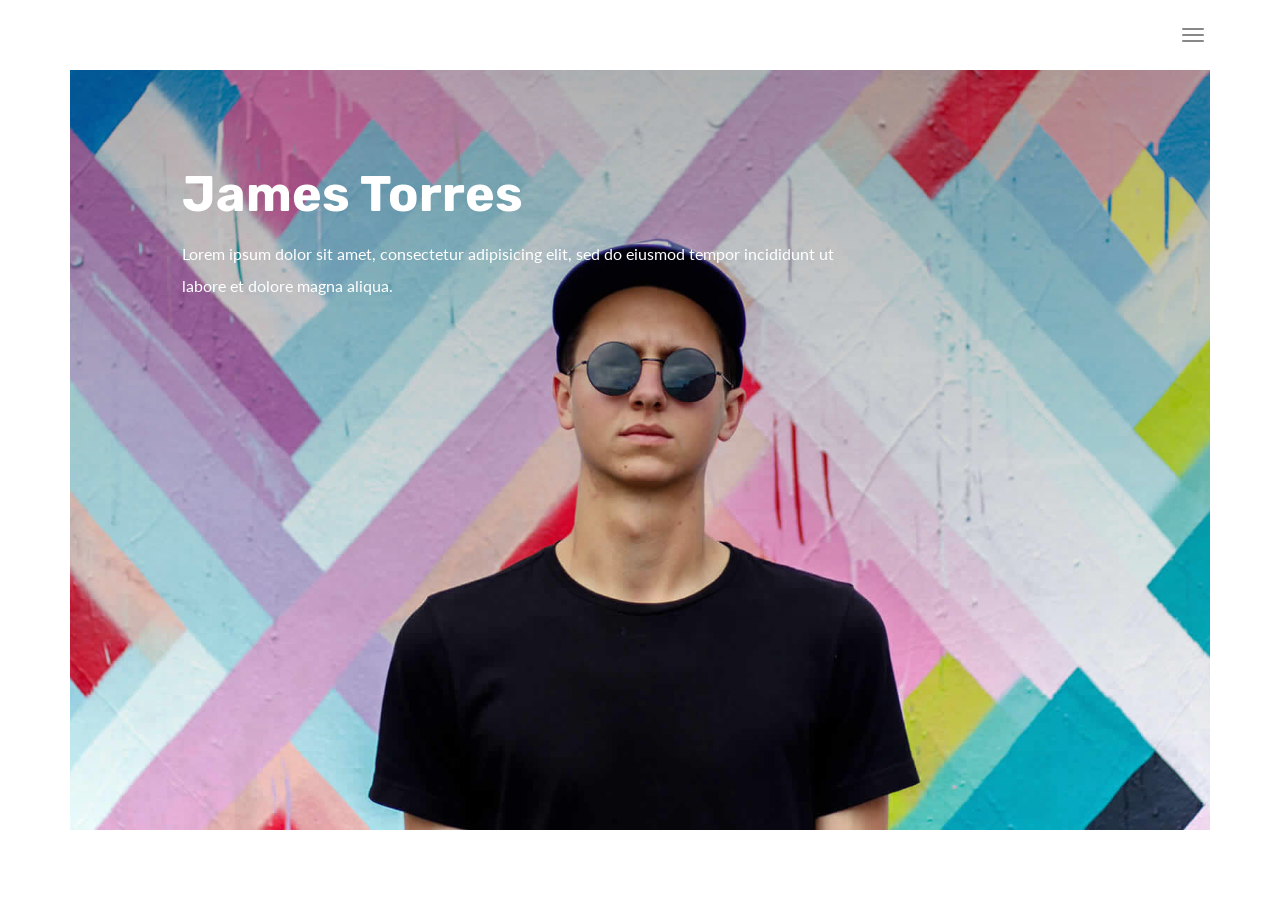
<file: WEB/bronze/b4[devtools-sources]-D/index.html>
<!doctype html>
<html lang="en">
  <head>
    <meta charset="UTF-8" />
    <meta content="IE=edge" http-equiv="X-UA-Compatible" />
    <meta content="width=device-width,initial-scale=1" name="viewport" />
    <meta content="description" name="description" />
    <meta name="google" content="notranslate" />
    <meta
      content="Mashup templates have been developped by Orson.io team"
      name="author"
    />

    <!-- Disable tap highlight on IE -->
    <meta name="msapplication-tap-highlight" content="no" />

    <link
      rel="apple-touch-icon"
      sizes="180x180"
      href="./assets/apple-icon-180x180.png"
    />
    <link href="./assets/favicon.ico" rel="icon" />

    <title>Title page</title>

    <link href="./main.3da94fde.css" rel="stylesheet" />
  </head>

  <body>
    <!-- Add your content of header -->

    <header>
      <nav class="navbar navbar-fixed-top navbar-default">
        <div class="container">
          <button type="button" class="navbar-toggle">
            <span class="sr-only">Toggle navigation</span>
            <span class="icon-bar"></span>
            <span class="icon-bar"></span>
            <span class="icon-bar"></span>
          </button>

          <nav class="navbar-fullscreen" id="navbar-middle">
            <button type="button" class="close" aria-label="Close">
              <span aria-hidden="true">&times;</span>
            </button>
            <ul class="navbar-fullscreen-links">
              <li><a href="./index.html" title="">Home</a></li>
              <li><a href="./project.html" title="">Project</a></li>
              <li><a href="./about.html" title="">About me</a></li>
              <li><a href="./components.html" title="">Components</a></li>
            </ul>

            <div class="footer-container">
              <p>
                <small
                  >© Untitled | Website created with
                  <a
                    href="http://www.mashup-template.com/"
                    title="Create website with free html template"
                    >Mashup Template</a
                  >/<a
                    href="https://www.unsplash.com/"
                    title="Beautiful Free Images"
                    >Unsplash</a
                  ></small
                >
              </p>
              <p class="footer-share-icons">
                <a href="https://www.twitter.com" class="fa-icon" title="">
                  <i class="fa fa-twitter" aria-hidden="true"></i>
                </a>
                <a href="https://www.linkedin.com" class="fa-icon" title="">
                  <i class="fa fa-instagram" aria-hidden="true"></i>
                </a>
                <a href="https://www.behance.com" class="fa-icon" title="">
                  <i class="fa fa-behance" aria-hidden="true"></i>
                </a>
                <a href="https://www.vimeo.com" class="fa-icon" title="">
                  <i class="fa fa-vimeo" aria-hidden="true"></i>
                </a>
              </p>
            </div>
          </nav>
        </div>
      </nav>
    </header>

    <div
      class="hero-full-container background-image-container white-text-container"
      style="background-image: url(&quot;./assets/images/img-home.jpg&quot;)"
    >
      <div class="overlay-gradient"></div>
      <div class="container">
        <div class="row">
          <div class="col-xs-12 col-md-7 col-md-offset-1">
            <div class="hero-full-wrapper">
              <div class="text-content">
                <h1>James Torres</h1>
                <p>
                  Lorem ipsum dolor sit amet, consectetur adipisicing elit, sed
                  do eiusmod tempor incididunt ut labore et dolore magna aliqua.
                </p>
              </div>
            </div>
          </div>
        </div>
      </div>
    </div>

    <script>
      document.addEventListener("DOMContentLoaded", function (event) {
        navbarFixedTopAnimation();
        closeMenuBeforeGoingToPage();
      });
    </script>

    <script>
      document.addEventListener("DOMContentLoaded", function (event) {
        navbarToggleSidebar();
        closeMenuBeforeGoingToPage();
        navActivePage();
      });
    </script>
    <script type="text/javascript" src="./main.4c6e144e.js"></script>
  </body>
</html>
</file>
<file: WEB/bronze/b4[devtools-sources]-D/main.3da94fde.css>
@import url(https://fonts.googleapis.com/css?family=Lato:300,700|Rubik:400,700);
@import url(https://maxcdn.bootstrapcdn.com/font-awesome/4.7.0/css/font-awesome.min.css); /*!
 * Bootstrap v3.3.7 (http://getbootstrap.com)
 * Copyright 2011-2016 Twitter, Inc.
 * Licensed under MIT (https://github.com/twbs/bootstrap/blob/master/LICENSE)
 */
/*! normalize.css v3.0.3 | MIT License | github.com/necolas/normalize.css */
html {
  font-family: sans-serif;
  -ms-text-size-adjust: 100%;
  -webkit-text-size-adjust: 100%;
}
body {
  margin: 0;
}
article,
aside,
details,
figcaption,
figure,
footer,
header,
hgroup,
main,
menu,
nav,
section,
summary {
  display: block;
}
audio,
canvas,
progress,
video {
  display: inline-block;
  vertical-align: baseline;
}
audio:not([controls]) {
  display: none;
  height: 0;
}
[hidden],
template {
  display: none;
}
a {
  background-color: transparent;
}
a:active,
a:hover {
  outline: 0;
}
abbr[title] {
  border-bottom: 1px dotted;
}
b,
strong {
  font-weight: 700;
}
dfn {
  font-style: italic;
}
h1 {
  font-size: 2em;
  margin: 0.67em 0;
}
mark {
  background: #ff0;
  color: #000;
}
small {
  font-size: 80%;
}
sub,
sup {
  font-size: 75%;
  line-height: 0;
  position: relative;
  vertical-align: baseline;
}
sup {
  top: -0.5em;
}
sub {
  bottom: -0.25em;
}
img {
  border: 0;
}
svg:not(:root) {
  overflow: hidden;
}
figure {
  margin: 1em 40px;
}
hr {
  box-sizing: content-box;
  height: 0;
}
pre {
  overflow: auto;
}
code,
kbd,
pre,
samp {
  font-family: monospace, monospace;
  font-size: 1em;
}
button,
input,
optgroup,
select,
textarea {
  color: inherit;
  font: inherit;
  margin: 0;
}
button {
  overflow: visible;
}
button,
select {
  text-transform: none;
}
button,
html input[type="button"],
input[type="reset"],
input[type="submit"] {
  -webkit-appearance: button;
  cursor: pointer;
}
button[disabled],
html input[disabled] {
  cursor: default;
}
button::-moz-focus-inner,
input::-moz-focus-inner {
  border: 0;
  padding: 0;
}
input {
  line-height: normal;
}
input[type="checkbox"],
input[type="radio"] {
  box-sizing: border-box;
  padding: 0;
}
input[type="number"]::-webkit-inner-spin-button,
input[type="number"]::-webkit-outer-spin-button {
  height: auto;
}
input[type="search"] {
  -webkit-appearance: textfield;
  box-sizing: content-box;
}
input[type="search"]::-webkit-search-cancel-button,
input[type="search"]::-webkit-search-decoration {
  -webkit-appearance: none;
}
fieldset {
  border: 1px solid silver;
  margin: 0 2px;
  padding: 0.35em 0.625em 0.75em;
}
textarea {
  overflow: auto;
}
optgroup {
  font-weight: 700;
}
table {
  border-collapse: collapse;
  border-spacing: 0;
}
td,
th {
  padding: 0;
}

/*! Source: https://github.com/h5bp/html5-boilerplate/blob/master/src/css/main.css */
@media print {
  *,
  :after,
  :before {
    background: transparent !important;
    color: #000 !important;
    box-shadow: none !important;
    text-shadow: none !important;
  }
  a,
  a:visited {
    text-decoration: underline;
  }
  a[href]:after {
    content: " (" attr(href) ")";
  }
  abbr[title]:after {
    content: " (" attr(title) ")";
  }
  a[href^="#"]:after,
  a[href^="javascript:"]:after {
    content: "";
  }
  blockquote,
  pre {
    border: 1px solid #999;
    page-break-inside: avoid;
  }
  thead {
    display: table-header-group;
  }
  img,
  tr {
    page-break-inside: avoid;
  }
  img {
    max-width: 100% !important;
  }
  h2,
  h3,
  p {
    orphans: 3;
    widows: 3;
  }
  h2,
  h3 {
    page-break-after: avoid;
  }
  .navbar {
    display: none;
  }
  .btn > .caret,
  .dropup > .btn > .caret {
    border-top-color: #000 !important;
  }
  .label {
    border: 1px solid #000;
  }
  .table {
    border-collapse: collapse !important;
  }
  .table td,
  .table th {
    background-color: #fff !important;
  }
  .table-bordered td,
  .table-bordered th {
    border: 1px solid #ddd !important;
  }
}
*,
:after,
:before {
  -webkit-box-sizing: border-box;
  -moz-box-sizing: border-box;
  box-sizing: border-box;
}
html {
  font-size: 10px;
  -webkit-tap-highlight-color: transparent;
}
body {
  font-family: Lato, Helvetica, Arial, sans-serif;
  font-size: 16px;
  line-height: 2;
  color: #333;
  background-color: #fff;
}
button,
input,
select,
textarea {
  font-family: inherit;
  font-size: inherit;
  line-height: inherit;
}
a {
  color: #333;
  text-decoration: none;
}
a:focus,
a:hover {
  color: #0d0d0d;
  text-decoration: underline;
}
a:focus {
  outline: 5px auto -webkit-focus-ring-color;
  outline-offset: -2px;
}
figure {
  margin: 0;
}
img {
  vertical-align: middle;
}
.img-responsive {
  display: block;
  max-width: 100%;
  height: auto;
}
.img-rounded {
  border-radius: 0;
}
.img-thumbnail {
  padding: 4px;
  line-height: 2;
  background-color: #fff;
  border: 1px solid #ddd;
  border-radius: 0;
  -webkit-transition: all 0.2s ease-in-out;
  -o-transition: all 0.2s ease-in-out;
  transition: all 0.2s ease-in-out;
  display: inline-block;
  max-width: 100%;
  height: auto;
}
.img-circle {
  border-radius: 50%;
}
hr {
  margin-top: 32px;
  margin-bottom: 32px;
  border: 0;
  border-top: 1px solid #eee;
}
.sr-only {
  position: absolute;
  width: 1px;
  height: 1px;
  margin: -1px;
  padding: 0;
  overflow: hidden;
  clip: rect(0, 0, 0, 0);
  border: 0;
}
.sr-only-focusable:active,
.sr-only-focusable:focus {
  position: static;
  width: auto;
  height: auto;
  margin: 0;
  overflow: visible;
  clip: auto;
}
[role="button"] {
  cursor: pointer;
}
.h1,
.h2,
.h3,
.h4,
.h5,
.h6,
h1,
h2,
h3,
h4,
h5,
h6 {
  font-family: Rubik, Helvetica, Arial, sans-serif;
  font-weight: 700;
  line-height: 1.1;
  color: #000;
}
.h1 .small,
.h1 small,
.h2 .small,
.h2 small,
.h3 .small,
.h3 small,
.h4 .small,
.h4 small,
.h5 .small,
.h5 small,
.h6 .small,
.h6 small,
h1 .small,
h1 small,
h2 .small,
h2 small,
h3 .small,
h3 small,
h4 .small,
h4 small,
h5 .small,
h5 small,
h6 .small,
h6 small {
  font-weight: 400;
  line-height: 1;
  color: #777;
}
.h1,
.h2,
.h3,
h1,
h2,
h3 {
  margin-top: 32px;
  margin-bottom: 16px;
}
.h1 .small,
.h1 small,
.h2 .small,
.h2 small,
.h3 .small,
.h3 small,
h1 .small,
h1 small,
h2 .small,
h2 small,
h3 .small,
h3 small {
  font-size: 65%;
}
.h4,
.h5,
.h6,
h4,
h5,
h6 {
  margin-top: 16px;
  margin-bottom: 16px;
}
.h4 .small,
.h4 small,
.h5 .small,
.h5 small,
.h6 .small,
.h6 small,
h4 .small,
h4 small,
h5 .small,
h5 small,
h6 .small,
h6 small {
  font-size: 75%;
}
.h1,
h1 {
  font-size: 50px;
}
.h2,
h2 {
  font-size: 37px;
}
.h3,
h3 {
  font-size: 29px;
}
.h4,
h4 {
  font-size: 22px;
}
.h5,
h5 {
  font-size: 16px;
}
.h6,
h6 {
  font-size: 14px;
}
p {
  margin: 0 0 16px;
}
.lead {
  margin-bottom: 32px;
  font-size: 18px;
  font-weight: 300;
  line-height: 1.4;
}
@media (min-width: 768px) {
  .lead {
    font-size: 24px;
  }
}
.small,
small {
  font-size: 87%;
}
.mark,
mark {
  background-color: #fcf8e3;
  padding: 0.2em;
}
.text-left {
  text-align: left;
}
.text-right {
  text-align: right;
}
.text-center {
  text-align: center;
}
.text-justify {
  text-align: justify;
}
.text-nowrap {
  white-space: nowrap;
}
.text-lowercase {
  text-transform: lowercase;
}
.initialism,
.text-uppercase {
  text-transform: uppercase;
}
.text-capitalize {
  text-transform: capitalize;
}
.text-muted {
  color: #777;
}
.text-primary {
  color: #333;
}
a.text-primary:focus,
a.text-primary:hover {
  color: #1a1a1a;
}
.text-success {
  color: #fff;
}
a.text-success:focus,
a.text-success:hover {
  color: #e6e6e6;
}
.text-info {
  color: #31708f;
}
a.text-info:focus,
a.text-info:hover {
  color: #245269;
}
.text-warning {
  color: #8a6d3b;
}
a.text-warning:focus,
a.text-warning:hover {
  color: #66512c;
}
.text-danger {
  color: #fff;
}
a.text-danger:focus,
a.text-danger:hover {
  color: #e6e6e6;
}
.bg-primary {
  color: #fff;
  background-color: #333;
}
a.bg-primary:focus,
a.bg-primary:hover {
  background-color: #1a1a1a;
}
.bg-success {
  background-color: #684ad7;
}
a.bg-success:focus,
a.bg-success:hover {
  background-color: #4b2bc3;
}
.bg-info {
  background-color: #d9edf7;
}
a.bg-info:focus,
a.bg-info:hover {
  background-color: #afd9ee;
}
.bg-warning {
  background-color: #fcf8e3;
}
a.bg-warning:focus,
a.bg-warning:hover {
  background-color: #f7ecb5;
}
.bg-danger {
  background-color: #d9534f;
}
a.bg-danger:focus,
a.bg-danger:hover {
  background-color: #c9302c;
}
.page-header {
  padding-bottom: 15px;
  margin: 64px 0 32px;
  border-bottom: 1px solid #eee;
}
ol,
ul {
  margin-top: 0;
  margin-bottom: 16px;
}
ol ol,
ol ul,
ul ol,
ul ul {
  margin-bottom: 0;
}
.list-inline,
.list-unstyled {
  padding-left: 0;
  list-style: none;
}
.list-inline {
  margin-left: -5px;
}
.list-inline > li {
  display: inline-block;
  padding-left: 5px;
  padding-right: 5px;
}
dl {
  margin-top: 0;
  margin-bottom: 32px;
}
dd,
dt {
  line-height: 2;
}
dt {
  font-weight: 700;
}
dd {
  margin-left: 0;
}
.dl-horizontal dd:after,
.dl-horizontal dd:before {
  content: " ";
  display: table;
}
.dl-horizontal dd:after {
  clear: both;
}
@media (min-width: 768px) {
  .dl-horizontal dt {
    float: left;
    width: 160px;
    clear: left;
    text-align: right;
    overflow: hidden;
    text-overflow: ellipsis;
    white-space: nowrap;
  }
  .dl-horizontal dd {
    margin-left: 180px;
  }
}
abbr[data-original-title],
abbr[title] {
  cursor: help;
  border-bottom: 1px dotted #777;
}
.initialism {
  font-size: 90%;
}
blockquote {
  padding: 16px 32px;
  margin: 0 0 32px;
  font-size: 20px;
  border-left: 5px solid #eee;
}
blockquote ol:last-child,
blockquote p:last-child,
blockquote ul:last-child {
  margin-bottom: 0;
}
blockquote .small,
blockquote footer,
blockquote small {
  display: block;
  font-size: 80%;
  line-height: 2;
  color: #777;
}
blockquote .small:before,
blockquote footer:before,
blockquote small:before {
  content: "\2014   \A0";
}
.blockquote-reverse,
blockquote.pull-right {
  padding-right: 15px;
  padding-left: 0;
  border-right: 5px solid #eee;
  border-left: 0;
  text-align: right;
}
.blockquote-reverse .small:before,
.blockquote-reverse footer:before,
.blockquote-reverse small:before,
blockquote.pull-right .small:before,
blockquote.pull-right footer:before,
blockquote.pull-right small:before {
  content: "";
}
.blockquote-reverse .small:after,
.blockquote-reverse footer:after,
.blockquote-reverse small:after,
blockquote.pull-right .small:after,
blockquote.pull-right footer:after,
blockquote.pull-right small:after {
  content: "\A0   \2014";
}
address {
  margin-bottom: 32px;
  font-style: normal;
  line-height: 2;
}
code,
kbd,
pre,
samp {
  font-family:
    Menlo,
    Monaco,
    Consolas,
    Courier New,
    monospace;
}
code {
  color: #c7254e;
  background-color: #f9f2f4;
}
code,
kbd {
  padding: 2px 4px;
  font-size: 90%;
  border-radius: 0;
}
kbd {
  color: #fff;
  background-color: #333;
  box-shadow: inset 0 -1px 0 rgba(0, 0, 0, 0.25);
}
kbd kbd {
  padding: 0;
  font-size: 100%;
  font-weight: 700;
  box-shadow: none;
}
pre {
  display: block;
  padding: 15.5px;
  margin: 0 0 16px;
  font-size: 15px;
  line-height: 2;
  word-break: break-all;
  word-wrap: break-word;
  color: #333;
  background-color: #f5f5f5;
  border: 1px solid #ccc;
  border-radius: 0;
}
pre code {
  padding: 0;
  font-size: inherit;
  color: inherit;
  white-space: pre-wrap;
  background-color: transparent;
  border-radius: 0;
}
.pre-scrollable {
  max-height: 340px;
  overflow-y: scroll;
}
.container {
  margin-right: auto;
  margin-left: auto;
  padding-left: 15px;
  padding-right: 15px;
}
.container:after,
.container:before {
  content: " ";
  display: table;
}
.container:after {
  clear: both;
}
@media (min-width: 768px) {
  .container {
    width: 750px;
  }
}
@media (min-width: 992px) {
  .container {
    width: 970px;
  }
}
@media (min-width: 1200px) {
  .container {
    width: 1170px;
  }
}
.container-fluid {
  margin-right: auto;
  margin-left: auto;
  padding-left: 15px;
  padding-right: 15px;
}
.container-fluid:after,
.container-fluid:before {
  content: " ";
  display: table;
}
.container-fluid:after {
  clear: both;
}
.row {
  margin-left: -15px;
  margin-right: -15px;
}
.row:after,
.row:before {
  content: " ";
  display: table;
}
.row:after {
  clear: both;
}
.col-lg-1,
.col-lg-2,
.col-lg-3,
.col-lg-4,
.col-lg-5,
.col-lg-6,
.col-lg-7,
.col-lg-8,
.col-lg-9,
.col-lg-10,
.col-lg-11,
.col-lg-12,
.col-md-1,
.col-md-2,
.col-md-3,
.col-md-4,
.col-md-5,
.col-md-6,
.col-md-7,
.col-md-8,
.col-md-9,
.col-md-10,
.col-md-11,
.col-md-12,
.col-sm-1,
.col-sm-2,
.col-sm-3,
.col-sm-4,
.col-sm-5,
.col-sm-6,
.col-sm-7,
.col-sm-8,
.col-sm-9,
.col-sm-10,
.col-sm-11,
.col-sm-12,
.col-xs-1,
.col-xs-2,
.col-xs-3,
.col-xs-4,
.col-xs-5,
.col-xs-6,
.col-xs-7,
.col-xs-8,
.col-xs-9,
.col-xs-10,
.col-xs-11,
.col-xs-12 {
  position: relative;
  min-height: 1px;
  padding-left: 15px;
  padding-right: 15px;
}
.col-xs-1,
.col-xs-2,
.col-xs-3,
.col-xs-4,
.col-xs-5,
.col-xs-6,
.col-xs-7,
.col-xs-8,
.col-xs-9,
.col-xs-10,
.col-xs-11,
.col-xs-12 {
  float: left;
}
.col-xs-1 {
  width: 8.33333%;
}
.col-xs-2 {
  width: 16.66667%;
}
.col-xs-3 {
  width: 25%;
}
.col-xs-4 {
  width: 33.33333%;
}
.col-xs-5 {
  width: 41.66667%;
}
.col-xs-6 {
  width: 50%;
}
.col-xs-7 {
  width: 58.33333%;
}
.col-xs-8 {
  width: 66.66667%;
}
.col-xs-9 {
  width: 75%;
}
.col-xs-10 {
  width: 83.33333%;
}
.col-xs-11 {
  width: 91.66667%;
}
.col-xs-12 {
  width: 100%;
}
.col-xs-pull-0 {
  right: auto;
}
.col-xs-pull-1 {
  right: 8.33333%;
}
.col-xs-pull-2 {
  right: 16.66667%;
}
.col-xs-pull-3 {
  right: 25%;
}
.col-xs-pull-4 {
  right: 33.33333%;
}
.col-xs-pull-5 {
  right: 41.66667%;
}
.col-xs-pull-6 {
  right: 50%;
}
.col-xs-pull-7 {
  right: 58.33333%;
}
.col-xs-pull-8 {
  right: 66.66667%;
}
.col-xs-pull-9 {
  right: 75%;
}
.col-xs-pull-10 {
  right: 83.33333%;
}
.col-xs-pull-11 {
  right: 91.66667%;
}
.col-xs-pull-12 {
  right: 100%;
}
.col-xs-push-0 {
  left: auto;
}
.col-xs-push-1 {
  left: 8.33333%;
}
.col-xs-push-2 {
  left: 16.66667%;
}
.col-xs-push-3 {
  left: 25%;
}
.col-xs-push-4 {
  left: 33.33333%;
}
.col-xs-push-5 {
  left: 41.66667%;
}
.col-xs-push-6 {
  left: 50%;
}
.col-xs-push-7 {
  left: 58.33333%;
}
.col-xs-push-8 {
  left: 66.66667%;
}
.col-xs-push-9 {
  left: 75%;
}
.col-xs-push-10 {
  left: 83.33333%;
}
.col-xs-push-11 {
  left: 91.66667%;
}
.col-xs-push-12 {
  left: 100%;
}
.col-xs-offset-0 {
  margin-left: 0;
}
.col-xs-offset-1 {
  margin-left: 8.33333%;
}
.col-xs-offset-2 {
  margin-left: 16.66667%;
}
.col-xs-offset-3 {
  margin-left: 25%;
}
.col-xs-offset-4 {
  margin-left: 33.33333%;
}
.col-xs-offset-5 {
  margin-left: 41.66667%;
}
.col-xs-offset-6 {
  margin-left: 50%;
}
.col-xs-offset-7 {
  margin-left: 58.33333%;
}
.col-xs-offset-8 {
  margin-left: 66.66667%;
}
.col-xs-offset-9 {
  margin-left: 75%;
}
.col-xs-offset-10 {
  margin-left: 83.33333%;
}
.col-xs-offset-11 {
  margin-left: 91.66667%;
}
.col-xs-offset-12 {
  margin-left: 100%;
}
@media (min-width: 768px) {
  .col-sm-1,
  .col-sm-2,
  .col-sm-3,
  .col-sm-4,
  .col-sm-5,
  .col-sm-6,
  .col-sm-7,
  .col-sm-8,
  .col-sm-9,
  .col-sm-10,
  .col-sm-11,
  .col-sm-12 {
    float: left;
  }
  .col-sm-1 {
    width: 8.33333%;
  }
  .col-sm-2 {
    width: 16.66667%;
  }
  .col-sm-3 {
    width: 25%;
  }
  .col-sm-4 {
    width: 33.33333%;
  }
  .col-sm-5 {
    width: 41.66667%;
  }
  .col-sm-6 {
    width: 50%;
  }
  .col-sm-7 {
    width: 58.33333%;
  }
  .col-sm-8 {
    width: 66.66667%;
  }
  .col-sm-9 {
    width: 75%;
  }
  .col-sm-10 {
    width: 83.33333%;
  }
  .col-sm-11 {
    width: 91.66667%;
  }
  .col-sm-12 {
    width: 100%;
  }
  .col-sm-pull-0 {
    right: auto;
  }
  .col-sm-pull-1 {
    right: 8.33333%;
  }
  .col-sm-pull-2 {
    right: 16.66667%;
  }
  .col-sm-pull-3 {
    right: 25%;
  }
  .col-sm-pull-4 {
    right: 33.33333%;
  }
  .col-sm-pull-5 {
    right: 41.66667%;
  }
  .col-sm-pull-6 {
    right: 50%;
  }
  .col-sm-pull-7 {
    right: 58.33333%;
  }
  .col-sm-pull-8 {
    right: 66.66667%;
  }
  .col-sm-pull-9 {
    right: 75%;
  }
  .col-sm-pull-10 {
    right: 83.33333%;
  }
  .col-sm-pull-11 {
    right: 91.66667%;
  }
  .col-sm-pull-12 {
    right: 100%;
  }
  .col-sm-push-0 {
    left: auto;
  }
  .col-sm-push-1 {
    left: 8.33333%;
  }
  .col-sm-push-2 {
    left: 16.66667%;
  }
  .col-sm-push-3 {
    left: 25%;
  }
  .col-sm-push-4 {
    left: 33.33333%;
  }
  .col-sm-push-5 {
    left: 41.66667%;
  }
  .col-sm-push-6 {
    left: 50%;
  }
  .col-sm-push-7 {
    left: 58.33333%;
  }
  .col-sm-push-8 {
    left: 66.66667%;
  }
  .col-sm-push-9 {
    left: 75%;
  }
  .col-sm-push-10 {
    left: 83.33333%;
  }
  .col-sm-push-11 {
    left: 91.66667%;
  }
  .col-sm-push-12 {
    left: 100%;
  }
  .col-sm-offset-0 {
    margin-left: 0;
  }
  .col-sm-offset-1 {
    margin-left: 8.33333%;
  }
  .col-sm-offset-2 {
    margin-left: 16.66667%;
  }
  .col-sm-offset-3 {
    margin-left: 25%;
  }
  .col-sm-offset-4 {
    margin-left: 33.33333%;
  }
  .col-sm-offset-5 {
    margin-left: 41.66667%;
  }
  .col-sm-offset-6 {
    margin-left: 50%;
  }
  .col-sm-offset-7 {
    margin-left: 58.33333%;
  }
  .col-sm-offset-8 {
    margin-left: 66.66667%;
  }
  .col-sm-offset-9 {
    margin-left: 75%;
  }
  .col-sm-offset-10 {
    margin-left: 83.33333%;
  }
  .col-sm-offset-11 {
    margin-left: 91.66667%;
  }
  .col-sm-offset-12 {
    margin-left: 100%;
  }
}
@media (min-width: 992px) {
  .col-md-1,
  .col-md-2,
  .col-md-3,
  .col-md-4,
  .col-md-5,
  .col-md-6,
  .col-md-7,
  .col-md-8,
  .col-md-9,
  .col-md-10,
  .col-md-11,
  .col-md-12 {
    float: left;
  }
  .col-md-1 {
    width: 8.33333%;
  }
  .col-md-2 {
    width: 16.66667%;
  }
  .col-md-3 {
    width: 25%;
  }
  .col-md-4 {
    width: 33.33333%;
  }
  .col-md-5 {
    width: 41.66667%;
  }
  .col-md-6 {
    width: 50%;
  }
  .col-md-7 {
    width: 58.33333%;
  }
  .col-md-8 {
    width: 66.66667%;
  }
  .col-md-9 {
    width: 75%;
  }
  .col-md-10 {
    width: 83.33333%;
  }
  .col-md-11 {
    width: 91.66667%;
  }
  .col-md-12 {
    width: 100%;
  }
  .col-md-pull-0 {
    right: auto;
  }
  .col-md-pull-1 {
    right: 8.33333%;
  }
  .col-md-pull-2 {
    right: 16.66667%;
  }
  .col-md-pull-3 {
    right: 25%;
  }
  .col-md-pull-4 {
    right: 33.33333%;
  }
  .col-md-pull-5 {
    right: 41.66667%;
  }
  .col-md-pull-6 {
    right: 50%;
  }
  .col-md-pull-7 {
    right: 58.33333%;
  }
  .col-md-pull-8 {
    right: 66.66667%;
  }
  .col-md-pull-9 {
    right: 75%;
  }
  .col-md-pull-10 {
    right: 83.33333%;
  }
  .col-md-pull-11 {
    right: 91.66667%;
  }
  .col-md-pull-12 {
    right: 100%;
  }
  .col-md-push-0 {
    left: auto;
  }
  .col-md-push-1 {
    left: 8.33333%;
  }
  .col-md-push-2 {
    left: 16.66667%;
  }
  .col-md-push-3 {
    left: 25%;
  }
  .col-md-push-4 {
    left: 33.33333%;
  }
  .col-md-push-5 {
    left: 41.66667%;
  }
  .col-md-push-6 {
    left: 50%;
  }
  .col-md-push-7 {
    left: 58.33333%;
  }
  .col-md-push-8 {
    left: 66.66667%;
  }
  .col-md-push-9 {
    left: 75%;
  }
  .col-md-push-10 {
    left: 83.33333%;
  }
  .col-md-push-11 {
    left: 91.66667%;
  }
  .col-md-push-12 {
    left: 100%;
  }
  .col-md-offset-0 {
    margin-left: 0;
  }
  .col-md-offset-1 {
    margin-left: 8.33333%;
  }
  .col-md-offset-2 {
    margin-left: 16.66667%;
  }
  .col-md-offset-3 {
    margin-left: 25%;
  }
  .col-md-offset-4 {
    margin-left: 33.33333%;
  }
  .col-md-offset-5 {
    margin-left: 41.66667%;
  }
  .col-md-offset-6 {
    margin-left: 50%;
  }
  .col-md-offset-7 {
    margin-left: 58.33333%;
  }
  .col-md-offset-8 {
    margin-left: 66.66667%;
  }
  .col-md-offset-9 {
    margin-left: 75%;
  }
  .col-md-offset-10 {
    margin-left: 83.33333%;
  }
  .col-md-offset-11 {
    margin-left: 91.66667%;
  }
  .col-md-offset-12 {
    margin-left: 100%;
  }
}
@media (min-width: 1200px) {
  .col-lg-1,
  .col-lg-2,
  .col-lg-3,
  .col-lg-4,
  .col-lg-5,
  .col-lg-6,
  .col-lg-7,
  .col-lg-8,
  .col-lg-9,
  .col-lg-10,
  .col-lg-11,
  .col-lg-12 {
    float: left;
  }
  .col-lg-1 {
    width: 8.33333%;
  }
  .col-lg-2 {
    width: 16.66667%;
  }
  .col-lg-3 {
    width: 25%;
  }
  .col-lg-4 {
    width: 33.33333%;
  }
  .col-lg-5 {
    width: 41.66667%;
  }
  .col-lg-6 {
    width: 50%;
  }
  .col-lg-7 {
    width: 58.33333%;
  }
  .col-lg-8 {
    width: 66.66667%;
  }
  .col-lg-9 {
    width: 75%;
  }
  .col-lg-10 {
    width: 83.33333%;
  }
  .col-lg-11 {
    width: 91.66667%;
  }
  .col-lg-12 {
    width: 100%;
  }
  .col-lg-pull-0 {
    right: auto;
  }
  .col-lg-pull-1 {
    right: 8.33333%;
  }
  .col-lg-pull-2 {
    right: 16.66667%;
  }
  .col-lg-pull-3 {
    right: 25%;
  }
  .col-lg-pull-4 {
    right: 33.33333%;
  }
  .col-lg-pull-5 {
    right: 41.66667%;
  }
  .col-lg-pull-6 {
    right: 50%;
  }
  .col-lg-pull-7 {
    right: 58.33333%;
  }
  .col-lg-pull-8 {
    right: 66.66667%;
  }
  .col-lg-pull-9 {
    right: 75%;
  }
  .col-lg-pull-10 {
    right: 83.33333%;
  }
  .col-lg-pull-11 {
    right: 91.66667%;
  }
  .col-lg-pull-12 {
    right: 100%;
  }
  .col-lg-push-0 {
    left: auto;
  }
  .col-lg-push-1 {
    left: 8.33333%;
  }
  .col-lg-push-2 {
    left: 16.66667%;
  }
  .col-lg-push-3 {
    left: 25%;
  }
  .col-lg-push-4 {
    left: 33.33333%;
  }
  .col-lg-push-5 {
    left: 41.66667%;
  }
  .col-lg-push-6 {
    left: 50%;
  }
  .col-lg-push-7 {
    left: 58.33333%;
  }
  .col-lg-push-8 {
    left: 66.66667%;
  }
  .col-lg-push-9 {
    left: 75%;
  }
  .col-lg-push-10 {
    left: 83.33333%;
  }
  .col-lg-push-11 {
    left: 91.66667%;
  }
  .col-lg-push-12 {
    left: 100%;
  }
  .col-lg-offset-0 {
    margin-left: 0;
  }
  .col-lg-offset-1 {
    margin-left: 8.33333%;
  }
  .col-lg-offset-2 {
    margin-left: 16.66667%;
  }
  .col-lg-offset-3 {
    margin-left: 25%;
  }
  .col-lg-offset-4 {
    margin-left: 33.33333%;
  }
  .col-lg-offset-5 {
    margin-left: 41.66667%;
  }
  .col-lg-offset-6 {
    margin-left: 50%;
  }
  .col-lg-offset-7 {
    margin-left: 58.33333%;
  }
  .col-lg-offset-8 {
    margin-left: 66.66667%;
  }
  .col-lg-offset-9 {
    margin-left: 75%;
  }
  .col-lg-offset-10 {
    margin-left: 83.33333%;
  }
  .col-lg-offset-11 {
    margin-left: 91.66667%;
  }
  .col-lg-offset-12 {
    margin-left: 100%;
  }
}
table {
  background-color: transparent;
}
caption {
  padding-top: 8px;
  padding-bottom: 8px;
  color: #777;
}
caption,
th {
  text-align: left;
}
.table {
  width: 100%;
  max-width: 100%;
  margin-bottom: 32px;
}
.table > tbody > tr > td,
.table > tbody > tr > th,
.table > tfoot > tr > td,
.table > tfoot > tr > th,
.table > thead > tr > td,
.table > thead > tr > th {
  padding: 8px;
  line-height: 2;
  vertical-align: top;
  border-top: 1px solid #ddd;
}
.table > thead > tr > th {
  vertical-align: bottom;
  border-bottom: 2px solid #ddd;
}
.table > caption + thead > tr:first-child > td,
.table > caption + thead > tr:first-child > th,
.table > colgroup + thead > tr:first-child > td,
.table > colgroup + thead > tr:first-child > th,
.table > thead:first-child > tr:first-child > td,
.table > thead:first-child > tr:first-child > th {
  border-top: 0;
}
.table > tbody + tbody {
  border-top: 2px solid #ddd;
}
.table .table {
  background-color: #fff;
}
.table-condensed > tbody > tr > td,
.table-condensed > tbody > tr > th,
.table-condensed > tfoot > tr > td,
.table-condensed > tfoot > tr > th,
.table-condensed > thead > tr > td,
.table-condensed > thead > tr > th {
  padding: 5px;
}
.table-bordered,
.table-bordered > tbody > tr > td,
.table-bordered > tbody > tr > th,
.table-bordered > tfoot > tr > td,
.table-bordered > tfoot > tr > th,
.table-bordered > thead > tr > td,
.table-bordered > thead > tr > th {
  border: 1px solid #ddd;
}
.table-bordered > thead > tr > td,
.table-bordered > thead > tr > th {
  border-bottom-width: 2px;
}
.table-striped > tbody > tr:nth-of-type(odd) {
  background-color: #f9f9f9;
}
.table-hover > tbody > tr:hover {
  background-color: #f5f5f5;
}
table col[class*="col-"] {
  position: static;
  float: none;
  display: table-column;
}
table td[class*="col-"],
table th[class*="col-"] {
  position: static;
  float: none;
  display: table-cell;
}
.table > tbody > tr.active > td,
.table > tbody > tr.active > th,
.table > tbody > tr > td.active,
.table > tbody > tr > th.active,
.table > tfoot > tr.active > td,
.table > tfoot > tr.active > th,
.table > tfoot > tr > td.active,
.table > tfoot > tr > th.active,
.table > thead > tr.active > td,
.table > thead > tr.active > th,
.table > thead > tr > td.active,
.table > thead > tr > th.active {
  background-color: #f5f5f5;
}
.table-hover > tbody > tr.active:hover > td,
.table-hover > tbody > tr.active:hover > th,
.table-hover > tbody > tr:hover > .active,
.table-hover > tbody > tr > td.active:hover,
.table-hover > tbody > tr > th.active:hover {
  background-color: #e8e8e8;
}
.table > tbody > tr.success > td,
.table > tbody > tr.success > th,
.table > tbody > tr > td.success,
.table > tbody > tr > th.success,
.table > tfoot > tr.success > td,
.table > tfoot > tr.success > th,
.table > tfoot > tr > td.success,
.table > tfoot > tr > th.success,
.table > thead > tr.success > td,
.table > thead > tr.success > th,
.table > thead > tr > td.success,
.table > thead > tr > th.success {
  background-color: #684ad7;
}
.table-hover > tbody > tr.success:hover > td,
.table-hover > tbody > tr.success:hover > th,
.table-hover > tbody > tr:hover > .success,
.table-hover > tbody > tr > td.success:hover,
.table-hover > tbody > tr > th.success:hover {
  background-color: #5735d2;
}
.table > tbody > tr.info > td,
.table > tbody > tr.info > th,
.table > tbody > tr > td.info,
.table > tbody > tr > th.info,
.table > tfoot > tr.info > td,
.table > tfoot > tr.info > th,
.table > tfoot > tr > td.info,
.table > tfoot > tr > th.info,
.table > thead > tr.info > td,
.table > thead > tr.info > th,
.table > thead > tr > td.info,
.table > thead > tr > th.info {
  background-color: #d9edf7;
}
.table-hover > tbody > tr.info:hover > td,
.table-hover > tbody > tr.info:hover > th,
.table-hover > tbody > tr:hover > .info,
.table-hover > tbody > tr > td.info:hover,
.table-hover > tbody > tr > th.info:hover {
  background-color: #c4e3f3;
}
.table > tbody > tr.warning > td,
.table > tbody > tr.warning > th,
.table > tbody > tr > td.warning,
.table > tbody > tr > th.warning,
.table > tfoot > tr.warning > td,
.table > tfoot > tr.warning > th,
.table > tfoot > tr > td.warning,
.table > tfoot > tr > th.warning,
.table > thead > tr.warning > td,
.table > thead > tr.warning > th,
.table > thead > tr > td.warning,
.table > thead > tr > th.warning {
  background-color: #fcf8e3;
}
.table-hover > tbody > tr.warning:hover > td,
.table-hover > tbody > tr.warning:hover > th,
.table-hover > tbody > tr:hover > .warning,
.table-hover > tbody > tr > td.warning:hover,
.table-hover > tbody > tr > th.warning:hover {
  background-color: #faf2cc;
}
.table > tbody > tr.danger > td,
.table > tbody > tr.danger > th,
.table > tbody > tr > td.danger,
.table > tbody > tr > th.danger,
.table > tfoot > tr.danger > td,
.table > tfoot > tr.danger > th,
.table > tfoot > tr > td.danger,
.table > tfoot > tr > th.danger,
.table > thead > tr.danger > td,
.table > thead > tr.danger > th,
.table > thead > tr > td.danger,
.table > thead > tr > th.danger {
  background-color: #d9534f;
}
.table-hover > tbody > tr.danger:hover > td,
.table-hover > tbody > tr.danger:hover > th,
.table-hover > tbody > tr:hover > .danger,
.table-hover > tbody > tr > td.danger:hover,
.table-hover > tbody > tr > th.danger:hover {
  background-color: #d43f3a;
}
.table-responsive {
  overflow-x: auto;
  min-height: 0.01%;
}
@media screen and (max-width: 767px) {
  .table-responsive {
    width: 100%;
    margin-bottom: 24px;
    overflow-y: hidden;
    -ms-overflow-style: -ms-autohiding-scrollbar;
    border: 1px solid #ddd;
  }
  .table-responsive > .table {
    margin-bottom: 0;
  }
  .table-responsive > .table > tbody > tr > td,
  .table-responsive > .table > tbody > tr > th,
  .table-responsive > .table > tfoot > tr > td,
  .table-responsive > .table > tfoot > tr > th,
  .table-responsive > .table > thead > tr > td,
  .table-responsive > .table > thead > tr > th {
    white-space: nowrap;
  }
  .table-responsive > .table-bordered {
    border: 0;
  }
  .table-responsive > .table-bordered > tbody > tr > td:first-child,
  .table-responsive > .table-bordered > tbody > tr > th:first-child,
  .table-responsive > .table-bordered > tfoot > tr > td:first-child,
  .table-responsive > .table-bordered > tfoot > tr > th:first-child,
  .table-responsive > .table-bordered > thead > tr > td:first-child,
  .table-responsive > .table-bordered > thead > tr > th:first-child {
    border-left: 0;
  }
  .table-responsive > .table-bordered > tbody > tr > td:last-child,
  .table-responsive > .table-bordered > tbody > tr > th:last-child,
  .table-responsive > .table-bordered > tfoot > tr > td:last-child,
  .table-responsive > .table-bordered > tfoot > tr > th:last-child,
  .table-responsive > .table-bordered > thead > tr > td:last-child,
  .table-responsive > .table-bordered > thead > tr > th:last-child {
    border-right: 0;
  }
  .table-responsive > .table-bordered > tbody > tr:last-child > td,
  .table-responsive > .table-bordered > tbody > tr:last-child > th,
  .table-responsive > .table-bordered > tfoot > tr:last-child > td,
  .table-responsive > .table-bordered > tfoot > tr:last-child > th {
    border-bottom: 0;
  }
}
fieldset {
  margin: 0;
  min-width: 0;
}
fieldset,
legend {
  padding: 0;
  border: 0;
}
legend {
  display: block;
  width: 100%;
  margin-bottom: 32px;
  font-size: 24px;
  line-height: inherit;
  color: #333;
  border-bottom: 1px solid #e5e5e5;
}
label {
  display: inline-block;
  max-width: 100%;
  margin-bottom: 5px;
  font-weight: 700;
}
input[type="search"] {
  -webkit-box-sizing: border-box;
  -moz-box-sizing: border-box;
  box-sizing: border-box;
}
input[type="checkbox"],
input[type="radio"] {
  margin: 4px 0 0;
  margin-top: 1px\9;
  line-height: normal;
}
input[type="file"] {
  display: block;
}
input[type="range"] {
  display: block;
  width: 100%;
}
select[multiple],
select[size] {
  height: auto;
}
input[type="checkbox"]:focus,
input[type="file"]:focus,
input[type="radio"]:focus {
  outline: 5px auto -webkit-focus-ring-color;
  outline-offset: -2px;
}
output {
  padding-top: 7px;
}
.form-control,
output {
  display: block;
  font-size: 16px;
  line-height: 2;
  color: #555;
}
.form-control {
  width: 100%;
  height: 46px;
  padding: 6px 12px;
  background-color: #fff;
  background-image: none;
  border: 1px solid #000;
  border-radius: 0;
  -webkit-box-shadow: inset 0 1px 1px rgba(0, 0, 0, 0.075);
  box-shadow: inset 0 1px 1px rgba(0, 0, 0, 0.075);
  -webkit-transition:
    border-color 0.15s ease-in-out,
    box-shadow 0.15s ease-in-out;
  -o-transition:
    border-color ease-in-out 0.15s,
    box-shadow ease-in-out 0.15s;
  transition:
    border-color 0.15s ease-in-out,
    box-shadow 0.15s ease-in-out;
}
.form-control:focus {
  border-color: #66afe9;
  outline: 0;
  -webkit-box-shadow:
    inset 0 1px 1px rgba(0, 0, 0, 0.075),
    0 0 8px rgba(102, 175, 233, 0.6);
  box-shadow:
    inset 0 1px 1px rgba(0, 0, 0, 0.075),
    0 0 8px rgba(102, 175, 233, 0.6);
}
.form-control::-moz-placeholder {
  color: #999;
  opacity: 1;
}
.form-control:-ms-input-placeholder {
  color: #999;
}
.form-control::-webkit-input-placeholder {
  color: #999;
}
.form-control::-ms-expand {
  border: 0;
  background-color: transparent;
}
.form-control[disabled],
.form-control[readonly],
fieldset[disabled] .form-control {
  background-color: #eee;
  opacity: 1;
}
.form-control[disabled],
fieldset[disabled] .form-control {
  cursor: not-allowed;
}
textarea.form-control {
  height: auto;
}
input[type="search"] {
  -webkit-appearance: none;
}
@media screen and (-webkit-min-device-pixel-ratio: 0) {
  input[type="date"].form-control,
  input[type="datetime-local"].form-control,
  input[type="month"].form-control,
  input[type="time"].form-control {
    line-height: 46px;
  }
  .input-group-sm > .input-group-btn > input[type="date"].btn,
  .input-group-sm > .input-group-btn > input[type="datetime-local"].btn,
  .input-group-sm > .input-group-btn > input[type="month"].btn,
  .input-group-sm > .input-group-btn > input[type="time"].btn,
  .input-group-sm > input[type="date"].form-control,
  .input-group-sm > input[type="date"].input-group-addon,
  .input-group-sm > input[type="datetime-local"].form-control,
  .input-group-sm > input[type="datetime-local"].input-group-addon,
  .input-group-sm > input[type="month"].form-control,
  .input-group-sm > input[type="month"].input-group-addon,
  .input-group-sm > input[type="time"].form-control,
  .input-group-sm > input[type="time"].input-group-addon,
  .input-group-sm input[type="date"],
  .input-group-sm input[type="datetime-local"],
  .input-group-sm input[type="month"],
  .input-group-sm input[type="time"],
  input[type="date"].input-sm,
  input[type="datetime-local"].input-sm,
  input[type="month"].input-sm,
  input[type="time"].input-sm {
    line-height: 33px;
  }
  .input-group-lg > .input-group-btn > input[type="date"].btn,
  .input-group-lg > .input-group-btn > input[type="datetime-local"].btn,
  .input-group-lg > .input-group-btn > input[type="month"].btn,
  .input-group-lg > .input-group-btn > input[type="time"].btn,
  .input-group-lg > input[type="date"].form-control,
  .input-group-lg > input[type="date"].input-group-addon,
  .input-group-lg > input[type="datetime-local"].form-control,
  .input-group-lg > input[type="datetime-local"].input-group-addon,
  .input-group-lg > input[type="month"].form-control,
  .input-group-lg > input[type="month"].input-group-addon,
  .input-group-lg > input[type="time"].form-control,
  .input-group-lg > input[type="time"].input-group-addon,
  .input-group-lg input[type="date"],
  .input-group-lg input[type="datetime-local"],
  .input-group-lg input[type="month"],
  .input-group-lg input[type="time"],
  input[type="date"].input-lg,
  input[type="datetime-local"].input-lg,
  input[type="month"].input-lg,
  input[type="time"].input-lg {
    line-height: 49px;
  }
}
.form-group {
  margin-bottom: 15px;
}
.checkbox,
.radio {
  position: relative;
  display: block;
  margin-top: 10px;
  margin-bottom: 10px;
}
.checkbox label,
.radio label {
  min-height: 32px;
  padding-left: 20px;
  margin-bottom: 0;
  font-weight: 400;
  cursor: pointer;
}
.checkbox-inline input[type="checkbox"],
.checkbox input[type="checkbox"],
.radio-inline input[type="radio"],
.radio input[type="radio"] {
  position: absolute;
  margin-left: -20px;
  margin-top: 4px\9;
}
.checkbox + .checkbox,
.radio + .radio {
  margin-top: -5px;
}
.checkbox-inline,
.radio-inline {
  position: relative;
  display: inline-block;
  padding-left: 20px;
  margin-bottom: 0;
  vertical-align: middle;
  font-weight: 400;
  cursor: pointer;
}
.checkbox-inline + .checkbox-inline,
.radio-inline + .radio-inline {
  margin-top: 0;
  margin-left: 10px;
}
.checkbox-inline.disabled,
.checkbox.disabled label,
.radio-inline.disabled,
.radio.disabled label,
fieldset[disabled] .checkbox-inline,
fieldset[disabled] .checkbox label,
fieldset[disabled] .radio-inline,
fieldset[disabled] .radio label,
fieldset[disabled] input[type="checkbox"],
fieldset[disabled] input[type="radio"],
input[type="checkbox"].disabled,
input[type="checkbox"][disabled],
input[type="radio"].disabled,
input[type="radio"][disabled] {
  cursor: not-allowed;
}
.form-control-static {
  padding-top: 7px;
  padding-bottom: 7px;
  margin-bottom: 0;
  min-height: 48px;
}
.form-control-static.input-lg,
.form-control-static.input-sm,
.input-group-lg > .form-control-static.form-control,
.input-group-lg > .form-control-static.input-group-addon,
.input-group-lg > .input-group-btn > .form-control-static.btn,
.input-group-sm > .form-control-static.form-control,
.input-group-sm > .form-control-static.input-group-addon,
.input-group-sm > .input-group-btn > .form-control-static.btn {
  padding-left: 0;
  padding-right: 0;
}
.input-group-sm > .form-control,
.input-group-sm > .input-group-addon,
.input-group-sm > .input-group-btn > .btn,
.input-sm {
  height: 33px;
  padding: 5px 10px;
  font-size: 14px;
  line-height: 1.5;
  border-radius: 0;
}
.input-group-sm > .input-group-btn > select.btn,
.input-group-sm > select.form-control,
.input-group-sm > select.input-group-addon,
select.input-sm {
  height: 33px;
  line-height: 33px;
}
.input-group-sm > .input-group-btn > select[multiple].btn,
.input-group-sm > .input-group-btn > textarea.btn,
.input-group-sm > select[multiple].form-control,
.input-group-sm > select[multiple].input-group-addon,
.input-group-sm > textarea.form-control,
.input-group-sm > textarea.input-group-addon,
select[multiple].input-sm,
textarea.input-sm {
  height: auto;
}
.form-group-sm .form-control {
  height: 33px;
  padding: 5px 10px;
  font-size: 14px;
  line-height: 1.5;
  border-radius: 0;
}
.form-group-sm select.form-control {
  height: 33px;
  line-height: 33px;
}
.form-group-sm select[multiple].form-control,
.form-group-sm textarea.form-control {
  height: auto;
}
.form-group-sm .form-control-static {
  height: 33px;
  min-height: 46px;
  padding: 6px 10px;
  font-size: 14px;
  line-height: 1.5;
}
.input-group-lg > .form-control,
.input-group-lg > .input-group-addon,
.input-group-lg > .input-group-btn > .btn,
.input-lg {
  height: 49px;
  padding: 10px 16px;
  font-size: 20px;
  line-height: 1.33333;
  border-radius: 0;
}
.input-group-lg > .input-group-btn > select.btn,
.input-group-lg > select.form-control,
.input-group-lg > select.input-group-addon,
select.input-lg {
  height: 49px;
  line-height: 49px;
}
.input-group-lg > .input-group-btn > select[multiple].btn,
.input-group-lg > .input-group-btn > textarea.btn,
.input-group-lg > select[multiple].form-control,
.input-group-lg > select[multiple].input-group-addon,
.input-group-lg > textarea.form-control,
.input-group-lg > textarea.input-group-addon,
select[multiple].input-lg,
textarea.input-lg {
  height: auto;
}
.form-group-lg .form-control {
  height: 49px;
  padding: 10px 16px;
  font-size: 20px;
  line-height: 1.33333;
  border-radius: 0;
}
.form-group-lg select.form-control {
  height: 49px;
  line-height: 49px;
}
.form-group-lg select[multiple].form-control,
.form-group-lg textarea.form-control {
  height: auto;
}
.form-group-lg .form-control-static {
  height: 49px;
  min-height: 52px;
  padding: 11px 16px;
  font-size: 20px;
  line-height: 1.33333;
}
.has-feedback {
  position: relative;
}
.has-feedback .form-control {
  padding-right: 57.5px;
}
.form-control-feedback {
  position: absolute;
  top: 0;
  right: 0;
  z-index: 2;
  display: block;
  width: 46px;
  height: 46px;
  line-height: 46px;
  text-align: center;
  pointer-events: none;
}
.form-group-lg .form-control + .form-control-feedback,
.input-group-lg + .form-control-feedback,
.input-group-lg > .form-control + .form-control-feedback,
.input-group-lg > .input-group-addon + .form-control-feedback,
.input-group-lg > .input-group-btn > .btn + .form-control-feedback,
.input-lg + .form-control-feedback {
  width: 49px;
  height: 49px;
  line-height: 49px;
}
.form-group-sm .form-control + .form-control-feedback,
.input-group-sm + .form-control-feedback,
.input-group-sm > .form-control + .form-control-feedback,
.input-group-sm > .input-group-addon + .form-control-feedback,
.input-group-sm > .input-group-btn > .btn + .form-control-feedback,
.input-sm + .form-control-feedback {
  width: 33px;
  height: 33px;
  line-height: 33px;
}
.has-success .checkbox,
.has-success .checkbox-inline,
.has-success.checkbox-inline label,
.has-success.checkbox label,
.has-success .control-label,
.has-success .help-block,
.has-success .radio,
.has-success .radio-inline,
.has-success.radio-inline label,
.has-success.radio label {
  color: #fff;
}
.has-success .form-control {
  border-color: #fff;
  -webkit-box-shadow: inset 0 1px 1px rgba(0, 0, 0, 0.075);
  box-shadow: inset 0 1px 1px rgba(0, 0, 0, 0.075);
}
.has-success .form-control:focus {
  border-color: #e6e6e6;
  -webkit-box-shadow:
    inset 0 1px 1px rgba(0, 0, 0, 0.075),
    0 0 6px #fff;
  box-shadow:
    inset 0 1px 1px rgba(0, 0, 0, 0.075),
    0 0 6px #fff;
}
.has-success .input-group-addon {
  color: #fff;
  border-color: #fff;
  background-color: #684ad7;
}
.has-success .form-control-feedback {
  color: #fff;
}
.has-warning .checkbox,
.has-warning .checkbox-inline,
.has-warning.checkbox-inline label,
.has-warning.checkbox label,
.has-warning .control-label,
.has-warning .help-block,
.has-warning .radio,
.has-warning .radio-inline,
.has-warning.radio-inline label,
.has-warning.radio label {
  color: #8a6d3b;
}
.has-warning .form-control {
  border-color: #8a6d3b;
  -webkit-box-shadow: inset 0 1px 1px rgba(0, 0, 0, 0.075);
  box-shadow: inset 0 1px 1px rgba(0, 0, 0, 0.075);
}
.has-warning .form-control:focus {
  border-color: #66512c;
  -webkit-box-shadow:
    inset 0 1px 1px rgba(0, 0, 0, 0.075),
    0 0 6px #c0a16b;
  box-shadow:
    inset 0 1px 1px rgba(0, 0, 0, 0.075),
    0 0 6px #c0a16b;
}
.has-warning .input-group-addon {
  color: #8a6d3b;
  border-color: #8a6d3b;
  background-color: #fcf8e3;
}
.has-warning .form-control-feedback {
  color: #8a6d3b;
}
.has-error .checkbox,
.has-error .checkbox-inline,
.has-error.checkbox-inline label,
.has-error.checkbox label,
.has-error .control-label,
.has-error .help-block,
.has-error .radio,
.has-error .radio-inline,
.has-error.radio-inline label,
.has-error.radio label {
  color: #fff;
}
.has-error .form-control {
  border-color: #fff;
  -webkit-box-shadow: inset 0 1px 1px rgba(0, 0, 0, 0.075);
  box-shadow: inset 0 1px 1px rgba(0, 0, 0, 0.075);
}
.has-error .form-control:focus {
  border-color: #e6e6e6;
  -webkit-box-shadow:
    inset 0 1px 1px rgba(0, 0, 0, 0.075),
    0 0 6px #fff;
  box-shadow:
    inset 0 1px 1px rgba(0, 0, 0, 0.075),
    0 0 6px #fff;
}
.has-error .input-group-addon {
  color: #fff;
  border-color: #fff;
  background-color: #d9534f;
}
.has-error .form-control-feedback {
  color: #fff;
}
.has-feedback label ~ .form-control-feedback {
  top: 37px;
}
.has-feedback label.sr-only ~ .form-control-feedback {
  top: 0;
}
.help-block {
  display: block;
  margin-top: 5px;
  margin-bottom: 10px;
  color: #737373;
}
@media (min-width: 768px) {
  .form-inline .form-group {
    display: inline-block;
    margin-bottom: 0;
    vertical-align: middle;
  }
  .form-inline .form-control {
    display: inline-block;
    width: auto;
    vertical-align: middle;
  }
  .form-inline .form-control-static {
    display: inline-block;
  }
  .form-inline .input-group {
    display: inline-table;
    vertical-align: middle;
  }
  .form-inline .input-group .form-control,
  .form-inline .input-group .input-group-addon,
  .form-inline .input-group .input-group-btn {
    width: auto;
  }
  .form-inline .input-group > .form-control {
    width: 100%;
  }
  .form-inline .control-label {
    margin-bottom: 0;
    vertical-align: middle;
  }
  .form-inline .checkbox,
  .form-inline .radio {
    display: inline-block;
    margin-top: 0;
    margin-bottom: 0;
    vertical-align: middle;
  }
  .form-inline .checkbox label,
  .form-inline .radio label {
    padding-left: 0;
  }
  .form-inline .checkbox input[type="checkbox"],
  .form-inline .radio input[type="radio"] {
    position: relative;
    margin-left: 0;
  }
  .form-inline .has-feedback .form-control-feedback {
    top: 0;
  }
}
.form-horizontal .checkbox,
.form-horizontal .checkbox-inline,
.form-horizontal .radio,
.form-horizontal .radio-inline {
  margin-top: 0;
  margin-bottom: 0;
  padding-top: 7px;
}
.form-horizontal .checkbox,
.form-horizontal .radio {
  min-height: 39px;
}
.form-horizontal .form-group {
  margin-left: -15px;
  margin-right: -15px;
}
.form-horizontal .form-group:after,
.form-horizontal .form-group:before {
  content: " ";
  display: table;
}
.form-horizontal .form-group:after {
  clear: both;
}
@media (min-width: 768px) {
  .form-horizontal .control-label {
    text-align: right;
    margin-bottom: 0;
    padding-top: 7px;
  }
}
.form-horizontal .has-feedback .form-control-feedback {
  right: 15px;
}
@media (min-width: 768px) {
  .form-horizontal .form-group-lg .control-label {
    padding-top: 11px;
    font-size: 20px;
  }
}
@media (min-width: 768px) {
  .form-horizontal .form-group-sm .control-label {
    padding-top: 6px;
    font-size: 14px;
  }
}
.btn {
  display: inline-block;
  margin-bottom: 0;
  font-weight: 400;
  text-align: center;
  vertical-align: middle;
  touch-action: manipulation;
  cursor: pointer;
  background-image: none;
  border: 1px solid transparent;
  white-space: nowrap;
  padding: 6px 12px;
  font-size: 16px;
  line-height: 2;
  border-radius: 0;
  -webkit-user-select: none;
  -moz-user-select: none;
  -ms-user-select: none;
  user-select: none;
}
.btn.active.focus,
.btn.active:focus,
.btn.focus,
.btn:active.focus,
.btn:active:focus,
.btn:focus {
  outline: 5px auto -webkit-focus-ring-color;
  outline-offset: -2px;
}
.btn.focus,
.btn:focus,
.btn:hover {
  color: #555;
  text-decoration: none;
}
.btn.active,
.btn:active {
  outline: 0;
  background-image: none;
  -webkit-box-shadow: inset 0 3px 5px rgba(0, 0, 0, 0.125);
  box-shadow: inset 0 3px 5px rgba(0, 0, 0, 0.125);
}
.btn.disabled,
.btn[disabled],
fieldset[disabled] .btn {
  cursor: not-allowed;
  opacity: 0.65;
  filter: alpha(opacity=65);
  -webkit-box-shadow: none;
  box-shadow: none;
}
a.btn.disabled,
fieldset[disabled] a.btn {
  pointer-events: none;
}
.btn-default {
  color: #555;
  background-color: transparent;
  border-color: #555;
}
.btn-default.focus,
.btn-default:focus {
  color: #555;
  background-color: transparent;
  border-color: #161616;
}
.btn-default.active,
.btn-default:active,
.btn-default:hover,
.open > .btn-default.dropdown-toggle {
  color: #555;
  background-color: transparent;
  border-color: #373737;
}
.btn-default.active.focus,
.btn-default.active:focus,
.btn-default.active:hover,
.btn-default:active.focus,
.btn-default:active:focus,
.btn-default:active:hover,
.open > .btn-default.dropdown-toggle.focus,
.open > .btn-default.dropdown-toggle:focus,
.open > .btn-default.dropdown-toggle:hover {
  color: #555;
  background-color: transparent;
  border-color: #161616;
}
.btn-default.active,
.btn-default:active,
.open > .btn-default.dropdown-toggle {
  background-image: none;
}
.btn-default.disabled.focus,
.btn-default.disabled:focus,
.btn-default.disabled:hover,
.btn-default[disabled].focus,
.btn-default[disabled]:focus,
.btn-default[disabled]:hover,
fieldset[disabled] .btn-default.focus,
fieldset[disabled] .btn-default:focus,
fieldset[disabled] .btn-default:hover {
  background-color: transparent;
  border-color: #555;
}
.btn-default .badge {
  color: transparent;
  background-color: #555;
}
.btn-primary {
  color: #333;
  background-color: transparent;
  border-color: #333;
}
.btn-primary.focus,
.btn-primary:focus {
  color: #333;
  background-color: transparent;
  border-color: #000;
}
.btn-primary.active,
.btn-primary:active,
.btn-primary:hover,
.open > .btn-primary.dropdown-toggle {
  color: #333;
  background-color: transparent;
  border-color: #141414;
}
.btn-primary.active.focus,
.btn-primary.active:focus,
.btn-primary.active:hover,
.btn-primary:active.focus,
.btn-primary:active:focus,
.btn-primary:active:hover,
.open > .btn-primary.dropdown-toggle.focus,
.open > .btn-primary.dropdown-toggle:focus,
.open > .btn-primary.dropdown-toggle:hover {
  color: #333;
  background-color: transparent;
  border-color: #000;
}
.btn-primary.active,
.btn-primary:active,
.open > .btn-primary.dropdown-toggle {
  background-image: none;
}
.btn-primary.disabled.focus,
.btn-primary.disabled:focus,
.btn-primary.disabled:hover,
.btn-primary[disabled].focus,
.btn-primary[disabled]:focus,
.btn-primary[disabled]:hover,
fieldset[disabled] .btn-primary.focus,
fieldset[disabled] .btn-primary:focus,
fieldset[disabled] .btn-primary:hover {
  background-color: transparent;
  border-color: #333;
}
.btn-primary .badge {
  color: transparent;
  background-color: #333;
}
.btn-success {
  color: #5cb85c;
  background-color: transparent;
  border-color: #5cb85c;
}
.btn-success.focus,
.btn-success:focus {
  color: #5cb85c;
  background-color: transparent;
  border-color: #2d672d;
}
.btn-success.active,
.btn-success:active,
.btn-success:hover,
.open > .btn-success.dropdown-toggle {
  color: #5cb85c;
  background-color: transparent;
  border-color: #419641;
}
.btn-success.active.focus,
.btn-success.active:focus,
.btn-success.active:hover,
.btn-success:active.focus,
.btn-success:active:focus,
.btn-success:active:hover,
.open > .btn-success.dropdown-toggle.focus,
.open > .btn-success.dropdown-toggle:focus,
.open > .btn-success.dropdown-toggle:hover {
  color: #5cb85c;
  background-color: transparent;
  border-color: #2d672d;
}
.btn-success.active,
.btn-success:active,
.open > .btn-success.dropdown-toggle {
  background-image: none;
}
.btn-success.disabled.focus,
.btn-success.disabled:focus,
.btn-success.disabled:hover,
.btn-success[disabled].focus,
.btn-success[disabled]:focus,
.btn-success[disabled]:hover,
fieldset[disabled] .btn-success.focus,
fieldset[disabled] .btn-success:focus,
fieldset[disabled] .btn-success:hover {
  background-color: transparent;
  border-color: #5cb85c;
}
.btn-success .badge {
  color: transparent;
  background-color: #5cb85c;
}
.btn-info {
  border-color: #684ad7;
}
.btn-info,
.btn-info.focus,
.btn-info:focus {
  color: #684ad7;
  background-color: transparent;
}
.btn-info.focus,
.btn-info:focus {
  border-color: #331d84;
}
.btn-info.active,
.btn-info:active,
.btn-info:hover,
.open > .btn-info.dropdown-toggle {
  color: #684ad7;
  background-color: transparent;
  border-color: #4829bb;
}
.btn-info.active.focus,
.btn-info.active:focus,
.btn-info.active:hover,
.btn-info:active.focus,
.btn-info:active:focus,
.btn-info:active:hover,
.open > .btn-info.dropdown-toggle.focus,
.open > .btn-info.dropdown-toggle:focus,
.open > .btn-info.dropdown-toggle:hover {
  color: #684ad7;
  background-color: transparent;
  border-color: #331d84;
}
.btn-info.active,
.btn-info:active,
.open > .btn-info.dropdown-toggle {
  background-image: none;
}
.btn-info.disabled.focus,
.btn-info.disabled:focus,
.btn-info.disabled:hover,
.btn-info[disabled].focus,
.btn-info[disabled]:focus,
.btn-info[disabled]:hover,
fieldset[disabled] .btn-info.focus,
fieldset[disabled] .btn-info:focus,
fieldset[disabled] .btn-info:hover {
  background-color: transparent;
  border-color: #684ad7;
}
.btn-info .badge {
  color: transparent;
  background-color: #684ad7;
}
.btn-warning {
  color: #f0ad4e;
  background-color: transparent;
  border-color: #f0ad4e;
}
.btn-warning.focus,
.btn-warning:focus {
  color: #f0ad4e;
  background-color: transparent;
  border-color: #b06d0f;
}
.btn-warning.active,
.btn-warning:active,
.btn-warning:hover,
.open > .btn-warning.dropdown-toggle {
  color: #f0ad4e;
  background-color: transparent;
  border-color: #eb9316;
}
.btn-warning.active.focus,
.btn-warning.active:focus,
.btn-warning.active:hover,
.btn-warning:active.focus,
.btn-warning:active:focus,
.btn-warning:active:hover,
.open > .btn-warning.dropdown-toggle.focus,
.open > .btn-warning.dropdown-toggle:focus,
.open > .btn-warning.dropdown-toggle:hover {
  color: #f0ad4e;
  background-color: transparent;
  border-color: #b06d0f;
}
.btn-warning.active,
.btn-warning:active,
.open > .btn-warning.dropdown-toggle {
  background-image: none;
}
.btn-warning.disabled.focus,
.btn-warning.disabled:focus,
.btn-warning.disabled:hover,
.btn-warning[disabled].focus,
.btn-warning[disabled]:focus,
.btn-warning[disabled]:hover,
fieldset[disabled] .btn-warning.focus,
fieldset[disabled] .btn-warning:focus,
fieldset[disabled] .btn-warning:hover {
  background-color: transparent;
  border-color: #f0ad4e;
}
.btn-warning .badge {
  color: transparent;
  background-color: #f0ad4e;
}
.btn-danger {
  color: #d9534f;
  background-color: transparent;
  border-color: #d9534f;
}
.btn-danger.focus,
.btn-danger:focus {
  color: #d9534f;
  background-color: transparent;
  border-color: #8b211e;
}
.btn-danger.active,
.btn-danger:active,
.btn-danger:hover,
.open > .btn-danger.dropdown-toggle {
  color: #d9534f;
  background-color: transparent;
  border-color: #c12e2a;
}
.btn-danger.active.focus,
.btn-danger.active:focus,
.btn-danger.active:hover,
.btn-danger:active.focus,
.btn-danger:active:focus,
.btn-danger:active:hover,
.open > .btn-danger.dropdown-toggle.focus,
.open > .btn-danger.dropdown-toggle:focus,
.open > .btn-danger.dropdown-toggle:hover {
  color: #d9534f;
  background-color: transparent;
  border-color: #8b211e;
}
.btn-danger.active,
.btn-danger:active,
.open > .btn-danger.dropdown-toggle {
  background-image: none;
}
.btn-danger.disabled.focus,
.btn-danger.disabled:focus,
.btn-danger.disabled:hover,
.btn-danger[disabled].focus,
.btn-danger[disabled]:focus,
.btn-danger[disabled]:hover,
fieldset[disabled] .btn-danger.focus,
fieldset[disabled] .btn-danger:focus,
fieldset[disabled] .btn-danger:hover {
  background-color: transparent;
  border-color: #d9534f;
}
.btn-danger .badge {
  color: transparent;
  background-color: #d9534f;
}
.btn-link {
  color: #333;
  font-weight: 400;
  border-radius: 0;
}
.btn-link,
.btn-link.active,
.btn-link:active,
.btn-link[disabled],
fieldset[disabled] .btn-link {
  background-color: transparent;
  -webkit-box-shadow: none;
  box-shadow: none;
}
.btn-link,
.btn-link:active,
.btn-link:focus,
.btn-link:hover {
  border-color: transparent;
}
.btn-link:focus,
.btn-link:hover {
  color: #0d0d0d;
  text-decoration: underline;
  background-color: transparent;
}
.btn-link[disabled]:focus,
.btn-link[disabled]:hover,
fieldset[disabled] .btn-link:focus,
fieldset[disabled] .btn-link:hover {
  color: #777;
  text-decoration: none;
}
.btn-group-lg > .btn,
.btn-lg {
  padding: 10px 16px;
  font-size: 20px;
  line-height: 1.33333;
  border-radius: 0;
}
.btn-group-sm > .btn,
.btn-sm {
  padding: 5px 10px;
  font-size: 14px;
  line-height: 1.5;
  border-radius: 0;
}
.btn-group-xs > .btn,
.btn-xs {
  padding: 1px 5px;
  font-size: 14px;
  line-height: 1.5;
  border-radius: 0;
}
.btn-block {
  display: block;
  width: 100%;
}
.btn-block + .btn-block {
  margin-top: 5px;
}
input[type="button"].btn-block,
input[type="reset"].btn-block,
input[type="submit"].btn-block {
  width: 100%;
}
.fade {
  opacity: 0;
  -webkit-transition: opacity 0.15s linear;
  -o-transition: opacity 0.15s linear;
  transition: opacity 0.15s linear;
}
.fade.in {
  opacity: 1;
}
.collapse {
  display: none;
}
.collapse.in {
  display: block;
}
tr.collapse.in {
  display: table-row;
}
tbody.collapse.in {
  display: table-row-group;
}
.collapsing {
  position: relative;
  height: 0;
  overflow: hidden;
  -webkit-transition-property: height, visibility;
  transition-property: height, visibility;
  -webkit-transition-duration: 0.35s;
  transition-duration: 0.35s;
  -webkit-transition-timing-function: ease;
  transition-timing-function: ease;
}
.caret {
  display: inline-block;
  width: 0;
  height: 0;
  margin-left: 2px;
  vertical-align: middle;
  border-top: 4px dashed;
  border-top: 4px solid\9;
  border-right: 4px solid transparent;
  border-left: 4px solid transparent;
}
.dropdown,
.dropup {
  position: relative;
}
.dropdown-toggle:focus {
  outline: 0;
}
.dropdown-menu {
  position: absolute;
  top: 100%;
  left: 0;
  z-index: 1000;
  display: none;
  float: left;
  min-width: 160px;
  padding: 5px 0;
  margin: 2px 0 0;
  list-style: none;
  font-size: 16px;
  text-align: left;
  background-color: #fff;
  border: 1px solid #ccc;
  border: 1px solid rgba(0, 0, 0, 0.15);
  border-radius: 0;
  -webkit-box-shadow: 0 6px 12px rgba(0, 0, 0, 0.175);
  box-shadow: 0 6px 12px rgba(0, 0, 0, 0.175);
  background-clip: padding-box;
}
.dropdown-menu.pull-right {
  right: 0;
  left: auto;
}
.dropdown-menu .divider {
  height: 1px;
  margin: 15px 0;
  overflow: hidden;
  background-color: #e5e5e5;
}
.dropdown-menu > li > a {
  display: block;
  padding: 3px 20px;
  clear: both;
  font-weight: 400;
  line-height: 2;
  color: #333;
  white-space: nowrap;
}
.dropdown-menu > li > a:focus,
.dropdown-menu > li > a:hover {
  text-decoration: none;
  color: #262626;
  background-color: #f5f5f5;
}
.dropdown-menu > .active > a,
.dropdown-menu > .active > a:focus,
.dropdown-menu > .active > a:hover {
  color: #fff;
  text-decoration: none;
  outline: 0;
  background-color: #333;
}
.dropdown-menu > .disabled > a,
.dropdown-menu > .disabled > a:focus,
.dropdown-menu > .disabled > a:hover {
  color: #777;
}
.dropdown-menu > .disabled > a:focus,
.dropdown-menu > .disabled > a:hover {
  text-decoration: none;
  background-color: transparent;
  background-image: none;
  filter: progid:DXImageTransform.Microsoft.gradient(enabled = false);
  cursor: not-allowed;
}
.open > .dropdown-menu {
  display: block;
}
.open > a {
  outline: 0;
}
.dropdown-menu-right {
  left: auto;
  right: 0;
}
.dropdown-menu-left {
  left: 0;
  right: auto;
}
.dropdown-header {
  display: block;
  padding: 3px 20px;
  font-size: 14px;
  line-height: 2;
  color: #777;
  white-space: nowrap;
}
.dropdown-backdrop {
  position: fixed;
  left: 0;
  right: 0;
  bottom: 0;
  top: 0;
  z-index: 990;
}
.pull-right > .dropdown-menu {
  right: 0;
  left: auto;
}
.dropup .caret,
.navbar-fixed-bottom .dropdown .caret {
  border-top: 0;
  border-bottom: 4px dashed;
  border-bottom: 4px solid\9;
  content: "";
}
.dropup .dropdown-menu,
.navbar-fixed-bottom .dropdown .dropdown-menu {
  top: auto;
  bottom: 100%;
  margin-bottom: 2px;
}
@media (min-width: 768px) {
  .navbar-right .dropdown-menu {
    right: 0;
    left: auto;
  }
  .navbar-right .dropdown-menu-left {
    left: 0;
    right: auto;
  }
}
.btn-group,
.btn-group-vertical {
  position: relative;
  display: inline-block;
  vertical-align: middle;
}
.btn-group-vertical > .btn,
.btn-group > .btn {
  position: relative;
  float: left;
}
.btn-group-vertical > .btn.active,
.btn-group-vertical > .btn:active,
.btn-group-vertical > .btn:focus,
.btn-group-vertical > .btn:hover,
.btn-group > .btn.active,
.btn-group > .btn:active,
.btn-group > .btn:focus,
.btn-group > .btn:hover {
  z-index: 2;
}
.btn-group .btn + .btn,
.btn-group .btn + .btn-group,
.btn-group .btn-group + .btn,
.btn-group .btn-group + .btn-group {
  margin-left: -1px;
}
.btn-toolbar {
  margin-left: -5px;
}
.btn-toolbar:after,
.btn-toolbar:before {
  content: " ";
  display: table;
}
.btn-toolbar:after {
  clear: both;
}
.btn-toolbar .btn,
.btn-toolbar .btn-group,
.btn-toolbar .input-group {
  float: left;
}
.btn-toolbar > .btn,
.btn-toolbar > .btn-group,
.btn-toolbar > .input-group {
  margin-left: 5px;
}
.btn-group > .btn:not(:first-child):not(:last-child):not(.dropdown-toggle) {
  border-radius: 0;
}
.btn-group > .btn:first-child {
  margin-left: 0;
}
.btn-group > .btn:first-child:not(:last-child):not(.dropdown-toggle) {
  border-bottom-right-radius: 0;
  border-top-right-radius: 0;
}
.btn-group > .btn:last-child:not(:first-child),
.btn-group > .dropdown-toggle:not(:first-child) {
  border-bottom-left-radius: 0;
  border-top-left-radius: 0;
}
.btn-group > .btn-group {
  float: left;
}
.btn-group > .btn-group:not(:first-child):not(:last-child) > .btn {
  border-radius: 0;
}
.btn-group > .btn-group:first-child:not(:last-child) > .btn:last-child,
.btn-group > .btn-group:first-child:not(:last-child) > .dropdown-toggle {
  border-bottom-right-radius: 0;
  border-top-right-radius: 0;
}
.btn-group > .btn-group:last-child:not(:first-child) > .btn:first-child {
  border-bottom-left-radius: 0;
  border-top-left-radius: 0;
}
.btn-group .dropdown-toggle:active,
.btn-group.open .dropdown-toggle {
  outline: 0;
}
.btn-group > .btn + .dropdown-toggle {
  padding-left: 8px;
  padding-right: 8px;
}
.btn-group-lg.btn-group > .btn + .dropdown-toggle,
.btn-group > .btn-lg + .dropdown-toggle {
  padding-left: 12px;
  padding-right: 12px;
}
.btn-group.open .dropdown-toggle {
  -webkit-box-shadow: inset 0 3px 5px rgba(0, 0, 0, 0.125);
  box-shadow: inset 0 3px 5px rgba(0, 0, 0, 0.125);
}
.btn-group.open .dropdown-toggle.btn-link {
  -webkit-box-shadow: none;
  box-shadow: none;
}
.btn .caret {
  margin-left: 0;
}
.btn-group-lg > .btn .caret,
.btn-lg .caret {
  border-width: 5px 5px 0;
  border-bottom-width: 0;
}
.dropup .btn-group-lg > .btn .caret,
.dropup .btn-lg .caret {
  border-width: 0 5px 5px;
}
.btn-group-vertical > .btn,
.btn-group-vertical > .btn-group,
.btn-group-vertical > .btn-group > .btn {
  display: block;
  float: none;
  width: 100%;
  max-width: 100%;
}
.btn-group-vertical > .btn-group:after,
.btn-group-vertical > .btn-group:before {
  content: " ";
  display: table;
}
.btn-group-vertical > .btn-group:after {
  clear: both;
}
.btn-group-vertical > .btn-group > .btn {
  float: none;
}
.btn-group-vertical > .btn + .btn,
.btn-group-vertical > .btn + .btn-group,
.btn-group-vertical > .btn-group + .btn,
.btn-group-vertical > .btn-group + .btn-group {
  margin-top: -1px;
  margin-left: 0;
}
.btn-group-vertical > .btn:not(:first-child):not(:last-child) {
  border-radius: 0;
}
.btn-group-vertical > .btn:first-child:not(:last-child),
.btn-group-vertical > .btn:last-child:not(:first-child) {
  border-top-right-radius: 0;
  border-top-left-radius: 0;
  border-bottom-right-radius: 0;
  border-bottom-left-radius: 0;
}
.btn-group-vertical > .btn-group:not(:first-child):not(:last-child) > .btn {
  border-radius: 0;
}
.btn-group-vertical > .btn-group:first-child:not(:last-child) > .btn:last-child,
.btn-group-vertical
  > .btn-group:first-child:not(:last-child)
  > .dropdown-toggle {
  border-bottom-right-radius: 0;
  border-bottom-left-radius: 0;
}
.btn-group-vertical
  > .btn-group:last-child:not(:first-child)
  > .btn:first-child {
  border-top-right-radius: 0;
  border-top-left-radius: 0;
}
.btn-group-justified {
  display: table;
  width: 100%;
  table-layout: fixed;
  border-collapse: separate;
}
.btn-group-justified > .btn,
.btn-group-justified > .btn-group {
  float: none;
  display: table-cell;
  width: 1%;
}
.btn-group-justified > .btn-group .btn {
  width: 100%;
}
.btn-group-justified > .btn-group .dropdown-menu {
  left: auto;
}
[data-toggle="buttons"] > .btn-group > .btn input[type="checkbox"],
[data-toggle="buttons"] > .btn-group > .btn input[type="radio"],
[data-toggle="buttons"] > .btn input[type="checkbox"],
[data-toggle="buttons"] > .btn input[type="radio"] {
  position: absolute;
  clip: rect(0, 0, 0, 0);
  pointer-events: none;
}
.input-group {
  position: relative;
  display: table;
  border-collapse: separate;
}
.input-group[class*="col-"] {
  float: none;
  padding-left: 0;
  padding-right: 0;
}
.input-group .form-control {
  position: relative;
  z-index: 2;
  float: left;
  width: 100%;
  margin-bottom: 0;
}
.input-group .form-control:focus {
  z-index: 3;
}
.input-group-addon,
.input-group-btn,
.input-group .form-control {
  display: table-cell;
}
.input-group-addon:not(:first-child):not(:last-child),
.input-group-btn:not(:first-child):not(:last-child),
.input-group .form-control:not(:first-child):not(:last-child) {
  border-radius: 0;
}
.input-group-addon,
.input-group-btn {
  width: 1%;
  white-space: nowrap;
  vertical-align: middle;
}
.input-group-addon {
  padding: 6px 12px;
  font-size: 16px;
  font-weight: 400;
  line-height: 1;
  color: #555;
  text-align: center;
  background-color: #eee;
  border: 1px solid #000;
  border-radius: 0;
}
.input-group-addon.input-sm,
.input-group-sm > .input-group-addon,
.input-group-sm > .input-group-btn > .input-group-addon.btn {
  padding: 5px 10px;
  font-size: 14px;
  border-radius: 0;
}
.input-group-addon.input-lg,
.input-group-lg > .input-group-addon,
.input-group-lg > .input-group-btn > .input-group-addon.btn {
  padding: 10px 16px;
  font-size: 20px;
  border-radius: 0;
}
.input-group-addon input[type="checkbox"],
.input-group-addon input[type="radio"] {
  margin-top: 0;
}
.input-group-addon:first-child,
.input-group-btn:first-child > .btn,
.input-group-btn:first-child > .btn-group > .btn,
.input-group-btn:first-child > .dropdown-toggle,
.input-group-btn:last-child > .btn-group:not(:last-child) > .btn,
.input-group-btn:last-child > .btn:not(:last-child):not(.dropdown-toggle),
.input-group .form-control:first-child {
  border-bottom-right-radius: 0;
  border-top-right-radius: 0;
}
.input-group-addon:first-child {
  border-right: 0;
}
.input-group-addon:last-child,
.input-group-btn:first-child > .btn-group:not(:first-child) > .btn,
.input-group-btn:first-child > .btn:not(:first-child),
.input-group-btn:last-child > .btn,
.input-group-btn:last-child > .btn-group > .btn,
.input-group-btn:last-child > .dropdown-toggle,
.input-group .form-control:last-child {
  border-bottom-left-radius: 0;
  border-top-left-radius: 0;
}
.input-group-addon:last-child {
  border-left: 0;
}
.input-group-btn {
  font-size: 0;
  white-space: nowrap;
}
.input-group-btn,
.input-group-btn > .btn {
  position: relative;
}
.input-group-btn > .btn + .btn {
  margin-left: -1px;
}
.input-group-btn > .btn:active,
.input-group-btn > .btn:focus,
.input-group-btn > .btn:hover {
  z-index: 2;
}
.input-group-btn:first-child > .btn,
.input-group-btn:first-child > .btn-group {
  margin-right: -1px;
}
.input-group-btn:last-child > .btn,
.input-group-btn:last-child > .btn-group {
  z-index: 2;
  margin-left: -1px;
}
.nav {
  margin-bottom: 0;
  padding-left: 0;
  list-style: none;
}
.nav:after,
.nav:before {
  content: " ";
  display: table;
}
.nav:after {
  clear: both;
}
.nav > li,
.nav > li > a {
  position: relative;
  display: block;
}
.nav > li > a {
  padding: 10px 15px;
}
.nav > li > a:focus,
.nav > li > a:hover {
  text-decoration: none;
  background-color: #eee;
}
.nav > li.disabled > a {
  color: #777;
}
.nav > li.disabled > a:focus,
.nav > li.disabled > a:hover {
  color: #777;
  text-decoration: none;
  background-color: transparent;
  cursor: not-allowed;
}
.nav .open > a,
.nav .open > a:focus,
.nav .open > a:hover {
  background-color: #eee;
  border-color: #333;
}
.nav .nav-divider {
  height: 1px;
  margin: 15px 0;
  overflow: hidden;
  background-color: #e5e5e5;
}
.nav > li > a > img {
  max-width: none;
}
.nav-tabs {
  border-bottom: 1px solid #ddd;
}
.nav-tabs > li {
  float: left;
  margin-bottom: -1px;
}
.nav-tabs > li > a {
  margin-right: 2px;
  line-height: 2;
  border: 1px solid transparent;
  border-radius: 0 0 0 0;
}
.nav-tabs > li > a:hover {
  border-color: #eee #eee #ddd;
}
.nav-tabs > li.active > a,
.nav-tabs > li.active > a:focus,
.nav-tabs > li.active > a:hover {
  color: #555;
  background-color: #fff;
  border: 1px solid #ddd;
  border-bottom-color: transparent;
  cursor: default;
}
.nav-pills > li {
  float: left;
}
.nav-pills > li > a {
  border-radius: 0;
}
.nav-pills > li + li {
  margin-left: 2px;
}
.nav-pills > li.active > a,
.nav-pills > li.active > a:focus,
.nav-pills > li.active > a:hover {
  color: #fff;
  background-color: #333;
}
.nav-stacked > li {
  float: none;
}
.nav-stacked > li + li {
  margin-top: 2px;
  margin-left: 0;
}
.nav-justified,
.nav-tabs.nav-justified {
  width: 100%;
}
.nav-justified > li,
.nav-tabs.nav-justified > li {
  float: none;
}
.nav-justified > li > a,
.nav-tabs.nav-justified > li > a {
  text-align: center;
  margin-bottom: 5px;
}
.nav-justified > .dropdown .dropdown-menu {
  top: auto;
  left: auto;
}
@media (min-width: 768px) {
  .nav-justified > li,
  .nav-tabs.nav-justified > li {
    display: table-cell;
    width: 1%;
  }
  .nav-justified > li > a,
  .nav-tabs.nav-justified > li > a {
    margin-bottom: 0;
  }
}
.nav-tabs-justified,
.nav-tabs.nav-justified {
  border-bottom: 0;
}
.nav-tabs-justified > li > a,
.nav-tabs.nav-justified > li > a {
  margin-right: 0;
  border-radius: 0;
}
.nav-tabs-justified > .active > a,
.nav-tabs-justified > .active > a:focus,
.nav-tabs-justified > .active > a:hover,
.nav-tabs.nav-justified > .active > a,
.nav-tabs.nav-justified > .active > a:focus,
.nav-tabs.nav-justified > .active > a:hover {
  border: 1px solid #ddd;
}
@media (min-width: 768px) {
  .nav-tabs-justified > li > a,
  .nav-tabs.nav-justified > li > a {
    border-bottom: 1px solid #ddd;
    border-radius: 0 0 0 0;
  }
  .nav-tabs-justified > .active > a,
  .nav-tabs-justified > .active > a:focus,
  .nav-tabs-justified > .active > a:hover,
  .nav-tabs.nav-justified > .active > a,
  .nav-tabs.nav-justified > .active > a:focus,
  .nav-tabs.nav-justified > .active > a:hover {
    border-bottom-color: #fff;
  }
}
.tab-content > .tab-pane {
  display: none;
}
.tab-content > .active {
  display: block;
}
.nav-tabs .dropdown-menu {
  margin-top: -1px;
  border-top-right-radius: 0;
  border-top-left-radius: 0;
}
.navbar {
  position: relative;
  min-height: 70px;
  margin-bottom: 32px;
  border: 1px solid transparent;
}
.navbar:after,
.navbar:before {
  content: " ";
  display: table;
}
.navbar:after {
  clear: both;
}
@media (min-width: 768px) {
  .navbar {
    border-radius: 0;
  }
}
.navbar-header:after,
.navbar-header:before {
  content: " ";
  display: table;
}
.navbar-header:after {
  clear: both;
}
@media (min-width: 768px) {
  .navbar-header {
    float: left;
  }
}
.navbar-collapse {
  overflow-x: visible;
  padding-right: 15px;
  padding-left: 15px;
  border-top: 1px solid transparent;
  box-shadow: inset 0 1px 0 hsla(0, 0%, 100%, 0.1);
  -webkit-overflow-scrolling: touch;
}
.navbar-collapse:after,
.navbar-collapse:before {
  content: " ";
  display: table;
}
.navbar-collapse:after {
  clear: both;
}
.navbar-collapse.in {
  overflow-y: auto;
}
@media (min-width: 768px) {
  .navbar-collapse {
    width: auto;
    border-top: 0;
    box-shadow: none;
  }
  .navbar-collapse.collapse {
    display: block !important;
    height: auto !important;
    padding-bottom: 0;
    overflow: visible !important;
  }
  .navbar-collapse.in {
    overflow-y: visible;
  }
  .navbar-fixed-bottom .navbar-collapse,
  .navbar-fixed-top .navbar-collapse,
  .navbar-static-top .navbar-collapse {
    padding-left: 0;
    padding-right: 0;
  }
}
.navbar-fixed-bottom .navbar-collapse,
.navbar-fixed-top .navbar-collapse {
  max-height: 340px;
}
@media (max-device-width: 480px) and (orientation: landscape) {
  .navbar-fixed-bottom .navbar-collapse,
  .navbar-fixed-top .navbar-collapse {
    max-height: 200px;
  }
}
.container-fluid > .navbar-collapse,
.container-fluid > .navbar-header,
.container > .navbar-collapse,
.container > .navbar-header {
  margin-right: -15px;
  margin-left: -15px;
}
@media (min-width: 768px) {
  .container-fluid > .navbar-collapse,
  .container-fluid > .navbar-header,
  .container > .navbar-collapse,
  .container > .navbar-header {
    margin-right: 0;
    margin-left: 0;
  }
}
.navbar-static-top {
  z-index: 1000;
  border-width: 0 0 1px;
}
@media (min-width: 768px) {
  .navbar-static-top {
    border-radius: 0;
  }
}
.navbar-fixed-bottom,
.navbar-fixed-top {
  position: fixed;
  right: 0;
  left: 0;
  z-index: 1030;
}
@media (min-width: 768px) {
  .navbar-fixed-bottom,
  .navbar-fixed-top {
    border-radius: 0;
  }
}
.navbar-fixed-top {
  top: 0;
  border-width: 0 0 1px;
}
.navbar-fixed-bottom {
  bottom: 0;
  margin-bottom: 0;
  border-width: 1px 0 0;
}
.navbar-brand {
  float: left;
  padding: 19px 15px;
  font-size: 20px;
  line-height: 32px;
  height: 70px;
}
.navbar-brand:focus,
.navbar-brand:hover {
  text-decoration: none;
}
.navbar-brand > img {
  display: block;
}
@media (min-width: 768px) {
  .navbar > .container-fluid .navbar-brand,
  .navbar > .container .navbar-brand {
    margin-left: -15px;
  }
}
.navbar-toggle {
  position: relative;
  float: right;
  margin-right: 15px;
  padding: 9px 10px;
  margin-top: 18px;
  margin-bottom: 18px;
  background-color: transparent;
  background-image: none;
  border: 1px solid transparent;
  border-radius: 0;
}
.navbar-toggle:focus {
  outline: 0;
}
.navbar-toggle .icon-bar {
  display: block;
  width: 22px;
  height: 2px;
  border-radius: 1px;
}
.navbar-toggle .icon-bar + .icon-bar {
  margin-top: 4px;
}
@media (min-width: 768px) {
  .navbar-toggle {
    display: none;
  }
}
.navbar-nav {
  margin: 9.5px -15px;
}
.navbar-nav > li > a {
  padding-top: 10px;
  padding-bottom: 10px;
  line-height: 32px;
}
@media (max-width: 767px) {
  .navbar-nav .open .dropdown-menu {
    position: static;
    float: none;
    width: auto;
    margin-top: 0;
    background-color: transparent;
    border: 0;
    box-shadow: none;
  }
  .navbar-nav .open .dropdown-menu .dropdown-header,
  .navbar-nav .open .dropdown-menu > li > a {
    padding: 5px 15px 5px 25px;
  }
  .navbar-nav .open .dropdown-menu > li > a {
    line-height: 32px;
  }
  .navbar-nav .open .dropdown-menu > li > a:focus,
  .navbar-nav .open .dropdown-menu > li > a:hover {
    background-image: none;
  }
}
@media (min-width: 768px) {
  .navbar-nav {
    float: left;
    margin: 0;
  }
  .navbar-nav > li {
    float: left;
  }
  .navbar-nav > li > a {
    padding-top: 19px;
    padding-bottom: 19px;
  }
}
.navbar-form {
  margin: 12px -15px;
  padding: 10px 15px;
  border-top: 1px solid transparent;
  border-bottom: 1px solid transparent;
  -webkit-box-shadow:
    inset 0 1px 0 hsla(0, 0%, 100%, 0.1),
    0 1px 0 hsla(0, 0%, 100%, 0.1);
  box-shadow:
    inset 0 1px 0 hsla(0, 0%, 100%, 0.1),
    0 1px 0 hsla(0, 0%, 100%, 0.1);
}
@media (min-width: 768px) {
  .navbar-form .form-group {
    display: inline-block;
    margin-bottom: 0;
    vertical-align: middle;
  }
  .navbar-form .form-control {
    display: inline-block;
    width: auto;
    vertical-align: middle;
  }
  .navbar-form .form-control-static {
    display: inline-block;
  }
  .navbar-form .input-group {
    display: inline-table;
    vertical-align: middle;
  }
  .navbar-form .input-group .form-control,
  .navbar-form .input-group .input-group-addon,
  .navbar-form .input-group .input-group-btn {
    width: auto;
  }
  .navbar-form .input-group > .form-control {
    width: 100%;
  }
  .navbar-form .control-label {
    margin-bottom: 0;
    vertical-align: middle;
  }
  .navbar-form .checkbox,
  .navbar-form .radio {
    display: inline-block;
    margin-top: 0;
    margin-bottom: 0;
    vertical-align: middle;
  }
  .navbar-form .checkbox label,
  .navbar-form .radio label {
    padding-left: 0;
  }
  .navbar-form .checkbox input[type="checkbox"],
  .navbar-form .radio input[type="radio"] {
    position: relative;
    margin-left: 0;
  }
  .navbar-form .has-feedback .form-control-feedback {
    top: 0;
  }
}
@media (max-width: 767px) {
  .navbar-form .form-group {
    margin-bottom: 5px;
  }
  .navbar-form .form-group:last-child {
    margin-bottom: 0;
  }
}
@media (min-width: 768px) {
  .navbar-form {
    width: auto;
    border: 0;
    margin-left: 0;
    margin-right: 0;
    padding-top: 0;
    padding-bottom: 0;
    -webkit-box-shadow: none;
    box-shadow: none;
  }
}
.navbar-nav > li > .dropdown-menu {
  margin-top: 0;
  border-top-right-radius: 0;
  border-top-left-radius: 0;
}
.navbar-fixed-bottom .navbar-nav > li > .dropdown-menu {
  margin-bottom: 0;
  border-top-right-radius: 0;
  border-top-left-radius: 0;
  border-bottom-right-radius: 0;
  border-bottom-left-radius: 0;
}
.navbar-btn {
  margin-top: 12px;
  margin-bottom: 12px;
}
.btn-group-sm > .navbar-btn.btn,
.navbar-btn.btn-sm {
  margin-top: 18.5px;
  margin-bottom: 18.5px;
}
.btn-group-xs > .navbar-btn.btn,
.navbar-btn.btn-xs {
  margin-top: 24px;
  margin-bottom: 24px;
}
.navbar-text {
  margin-top: 19px;
  margin-bottom: 19px;
}
@media (min-width: 768px) {
  .navbar-text {
    float: left;
    margin-left: 15px;
    margin-right: 15px;
  }
}
@media (min-width: 768px) {
  .navbar-left {
    float: left !important;
  }
  .navbar-right {
    float: right !important;
    margin-right: -15px;
  }
  .navbar-right ~ .navbar-right {
    margin-right: 0;
  }
}
.navbar-default {
  background-color: #fff;
  border-color: #eee;
}
.navbar-default .navbar-brand {
  color: #777;
}
.navbar-default .navbar-brand:focus,
.navbar-default .navbar-brand:hover {
  color: #5e5e5e;
  background-color: transparent;
}
.navbar-default .navbar-nav > li > a,
.navbar-default .navbar-text {
  color: #777;
}
.navbar-default .navbar-nav > li > a:focus,
.navbar-default .navbar-nav > li > a:hover {
  color: #333;
  background-color: transparent;
}
.navbar-default .navbar-nav > .active > a,
.navbar-default .navbar-nav > .active > a:focus,
.navbar-default .navbar-nav > .active > a:hover {
  color: #555;
  background-color: #eee;
}
.navbar-default .navbar-nav > .disabled > a,
.navbar-default .navbar-nav > .disabled > a:focus,
.navbar-default .navbar-nav > .disabled > a:hover {
  color: #ccc;
  background-color: transparent;
}
.navbar-default .navbar-toggle {
  border-color: transparent;
}
.navbar-default .navbar-toggle:focus,
.navbar-default .navbar-toggle:hover {
  background-color: transparent;
}
.navbar-default .navbar-toggle .icon-bar {
  background-color: #888;
}
.navbar-default .navbar-collapse,
.navbar-default .navbar-form {
  border-color: #eee;
}
.navbar-default .navbar-nav > .open > a,
.navbar-default .navbar-nav > .open > a:focus,
.navbar-default .navbar-nav > .open > a:hover {
  background-color: #eee;
  color: #555;
}
@media (max-width: 767px) {
  .navbar-default .navbar-nav .open .dropdown-menu > li > a {
    color: #777;
  }
  .navbar-default .navbar-nav .open .dropdown-menu > li > a:focus,
  .navbar-default .navbar-nav .open .dropdown-menu > li > a:hover {
    color: #333;
    background-color: transparent;
  }
  .navbar-default .navbar-nav .open .dropdown-menu > .active > a,
  .navbar-default .navbar-nav .open .dropdown-menu > .active > a:focus,
  .navbar-default .navbar-nav .open .dropdown-menu > .active > a:hover {
    color: #555;
    background-color: #eee;
  }
  .navbar-default .navbar-nav .open .dropdown-menu > .disabled > a,
  .navbar-default .navbar-nav .open .dropdown-menu > .disabled > a:focus,
  .navbar-default .navbar-nav .open .dropdown-menu > .disabled > a:hover {
    color: #ccc;
    background-color: transparent;
  }
}
.navbar-default .navbar-link {
  color: #777;
}
.navbar-default .navbar-link:hover {
  color: #333;
}
.navbar-default .btn-link {
  color: #777;
}
.navbar-default .btn-link:focus,
.navbar-default .btn-link:hover {
  color: #333;
}
.navbar-default .btn-link[disabled]:focus,
.navbar-default .btn-link[disabled]:hover,
fieldset[disabled] .navbar-default .btn-link:focus,
fieldset[disabled] .navbar-default .btn-link:hover {
  color: #ccc;
}
.navbar-inverse {
  background-color: #222;
  border-color: #090909;
}
.navbar-inverse .navbar-brand {
  color: #9d9d9d;
}
.navbar-inverse .navbar-brand:focus,
.navbar-inverse .navbar-brand:hover {
  color: #fff;
  background-color: transparent;
}
.navbar-inverse .navbar-nav > li > a,
.navbar-inverse .navbar-text {
  color: #9d9d9d;
}
.navbar-inverse .navbar-nav > li > a:focus,
.navbar-inverse .navbar-nav > li > a:hover {
  color: #fff;
  background-color: transparent;
}
.navbar-inverse .navbar-nav > .active > a,
.navbar-inverse .navbar-nav > .active > a:focus,
.navbar-inverse .navbar-nav > .active > a:hover {
  color: #fff;
  background-color: #090909;
}
.navbar-inverse .navbar-nav > .disabled > a,
.navbar-inverse .navbar-nav > .disabled > a:focus,
.navbar-inverse .navbar-nav > .disabled > a:hover {
  color: #444;
  background-color: transparent;
}
.navbar-inverse .navbar-toggle {
  border-color: #333;
}
.navbar-inverse .navbar-toggle:focus,
.navbar-inverse .navbar-toggle:hover {
  background-color: #333;
}
.navbar-inverse .navbar-toggle .icon-bar {
  background-color: #fff;
}
.navbar-inverse .navbar-collapse,
.navbar-inverse .navbar-form {
  border-color: #101010;
}
.navbar-inverse .navbar-nav > .open > a,
.navbar-inverse .navbar-nav > .open > a:focus,
.navbar-inverse .navbar-nav > .open > a:hover {
  background-color: #090909;
  color: #fff;
}
@media (max-width: 767px) {
  .navbar-inverse .navbar-nav .open .dropdown-menu > .dropdown-header {
    border-color: #090909;
  }
  .navbar-inverse .navbar-nav .open .dropdown-menu .divider {
    background-color: #090909;
  }
  .navbar-inverse .navbar-nav .open .dropdown-menu > li > a {
    color: #9d9d9d;
  }
  .navbar-inverse .navbar-nav .open .dropdown-menu > li > a:focus,
  .navbar-inverse .navbar-nav .open .dropdown-menu > li > a:hover {
    color: #fff;
    background-color: transparent;
  }
  .navbar-inverse .navbar-nav .open .dropdown-menu > .active > a,
  .navbar-inverse .navbar-nav .open .dropdown-menu > .active > a:focus,
  .navbar-inverse .navbar-nav .open .dropdown-menu > .active > a:hover {
    color: #fff;
    background-color: #090909;
  }
  .navbar-inverse .navbar-nav .open .dropdown-menu > .disabled > a,
  .navbar-inverse .navbar-nav .open .dropdown-menu > .disabled > a:focus,
  .navbar-inverse .navbar-nav .open .dropdown-menu > .disabled > a:hover {
    color: #444;
    background-color: transparent;
  }
}
.navbar-inverse .navbar-link {
  color: #9d9d9d;
}
.navbar-inverse .navbar-link:hover {
  color: #fff;
}
.navbar-inverse .btn-link {
  color: #9d9d9d;
}
.navbar-inverse .btn-link:focus,
.navbar-inverse .btn-link:hover {
  color: #fff;
}
.navbar-inverse .btn-link[disabled]:focus,
.navbar-inverse .btn-link[disabled]:hover,
fieldset[disabled] .navbar-inverse .btn-link:focus,
fieldset[disabled] .navbar-inverse .btn-link:hover {
  color: #444;
}
.label {
  display: inline;
  padding: 0.2em 0.6em 0.3em;
  font-size: 75%;
  font-weight: 700;
  line-height: 1;
  color: #fff;
  text-align: center;
  white-space: nowrap;
  vertical-align: baseline;
  border-radius: 0.25em;
}
.label:empty {
  display: none;
}
.btn .label {
  position: relative;
  top: -1px;
}
a.label:focus,
a.label:hover {
  color: #fff;
  text-decoration: none;
  cursor: pointer;
}
.label-default {
  background-color: #777;
}
.label-default[href]:focus,
.label-default[href]:hover {
  background-color: #5e5e5e;
}
.label-primary {
  background-color: #333;
}
.label-primary[href]:focus,
.label-primary[href]:hover {
  background-color: #1a1a1a;
}
.label-success {
  background-color: #5cb85c;
}
.label-success[href]:focus,
.label-success[href]:hover {
  background-color: #449d44;
}
.label-info {
  background-color: #684ad7;
}
.label-info[href]:focus,
.label-info[href]:hover {
  background-color: #4b2bc3;
}
.label-warning {
  background-color: #f0ad4e;
}
.label-warning[href]:focus,
.label-warning[href]:hover {
  background-color: #ec971f;
}
.label-danger {
  background-color: #d9534f;
}
.label-danger[href]:focus,
.label-danger[href]:hover {
  background-color: #c9302c;
}
.badge {
  display: inline-block;
  min-width: 10px;
  padding: 3px 7px;
  font-size: 14px;
  font-weight: 700;
  color: #fff;
  line-height: 1;
  vertical-align: middle;
  white-space: nowrap;
  text-align: center;
  background-color: #777;
  border-radius: 10px;
}
.badge:empty {
  display: none;
}
.btn .badge {
  position: relative;
  top: -1px;
}
.btn-group-xs > .btn .badge,
.btn-xs .badge {
  top: 0;
  padding: 1px 5px;
}
.list-group-item.active > .badge,
.nav-pills > .active > a > .badge {
  color: #333;
  background-color: #fff;
}
.list-group-item > .badge {
  float: right;
}
.list-group-item > .badge + .badge {
  margin-right: 5px;
}
.nav-pills > li > a > .badge {
  margin-left: 3px;
}
a.badge:focus,
a.badge:hover {
  color: #fff;
  text-decoration: none;
  cursor: pointer;
}
.alert {
  padding: 15px;
  margin-bottom: 32px;
  border: 1px solid transparent;
  border-radius: 0;
}
.alert h4 {
  margin-top: 0;
  color: inherit;
}
.alert .alert-link {
  font-weight: 700;
}
.alert > p,
.alert > ul {
  margin-bottom: 0;
}
.alert > p + p {
  margin-top: 5px;
}
.alert-dismissable,
.alert-dismissible {
  padding-right: 35px;
}
.alert-dismissable .close,
.alert-dismissible .close {
  position: relative;
  top: -2px;
  right: -21px;
  color: inherit;
}
.alert-success {
  background-color: #684ad7;
  border-color: #684ad7;
  color: #fff;
}
.alert-success hr {
  border-top-color: #5735d2;
}
.alert-success .alert-link {
  color: #e6e6e6;
}
.alert-info {
  background-color: #d9edf7;
  border-color: #bce8f1;
  color: #31708f;
}
.alert-info hr {
  border-top-color: #a6e1ec;
}
.alert-info .alert-link {
  color: #245269;
}
.alert-warning {
  background-color: #fcf8e3;
  border-color: #faebcc;
  color: #8a6d3b;
}
.alert-warning hr {
  border-top-color: #f7e1b5;
}
.alert-warning .alert-link {
  color: #66512c;
}
.alert-danger {
  background-color: #d9534f;
  border-color: #d9534f;
  color: #fff;
}
.alert-danger hr {
  border-top-color: #d43f3a;
}
.alert-danger .alert-link {
  color: #e6e6e6;
}
.embed-responsive {
  position: relative;
  display: block;
  height: 0;
  padding: 0;
  overflow: hidden;
}
.embed-responsive .embed-responsive-item,
.embed-responsive embed,
.embed-responsive iframe,
.embed-responsive object,
.embed-responsive video {
  position: absolute;
  top: 0;
  left: 0;
  bottom: 0;
  height: 100%;
  width: 100%;
  border: 0;
}
.embed-responsive-16by9 {
  padding-bottom: 56.25%;
}
.embed-responsive-4by3 {
  padding-bottom: 75%;
}
.close {
  float: right;
  font-size: 24px;
  font-weight: 700;
  line-height: 1;
  color: #000;
  text-shadow: 0 1px 0 #fff;
  opacity: 0.2;
  filter: alpha(opacity=20);
}
.close:focus,
.close:hover {
  color: #000;
  text-decoration: none;
  cursor: pointer;
  opacity: 0.5;
  filter: alpha(opacity=50);
}
button.close {
  padding: 0;
  cursor: pointer;
  background: transparent;
  border: 0;
  -webkit-appearance: none;
}
.carousel,
.carousel-inner {
  position: relative;
}
.carousel-inner {
  overflow: hidden;
  width: 100%;
}
.carousel-inner > .item {
  display: none;
  position: relative;
  -webkit-transition: left 0.6s ease-in-out;
  -o-transition: 0.6s ease-in-out left;
  transition: left 0.6s ease-in-out;
}
.carousel-inner > .item > a > img,
.carousel-inner > .item > img {
  display: block;
  max-width: 100%;
  height: auto;
  line-height: 1;
}
@media (-webkit-transform-3d), (transform-3d) {
  .carousel-inner > .item {
    -webkit-transition: -webkit-transform 0.6s ease-in-out;
    -moz-transition: -moz-transform 0.6s ease-in-out;
    -o-transition: -o-transform 0.6s ease-in-out;
    transition: transform 0.6s ease-in-out;
    -webkit-backface-visibility: hidden;
    -moz-backface-visibility: hidden;
    backface-visibility: hidden;
    -webkit-perspective: 1000px;
    -moz-perspective: 1000px;
    perspective: 1000px;
  }
  .carousel-inner > .item.active.right,
  .carousel-inner > .item.next {
    -webkit-transform: translate3d(100%, 0, 0);
    transform: translate3d(100%, 0, 0);
    left: 0;
  }
  .carousel-inner > .item.active.left,
  .carousel-inner > .item.prev {
    -webkit-transform: translate3d(-100%, 0, 0);
    transform: translate3d(-100%, 0, 0);
    left: 0;
  }
  .carousel-inner > .item.active,
  .carousel-inner > .item.next.left,
  .carousel-inner > .item.prev.right {
    -webkit-transform: translateZ(0);
    transform: translateZ(0);
    left: 0;
  }
}
.carousel-inner > .active,
.carousel-inner > .next,
.carousel-inner > .prev {
  display: block;
}
.carousel-inner > .active {
  left: 0;
}
.carousel-inner > .next,
.carousel-inner > .prev {
  position: absolute;
  top: 0;
  width: 100%;
}
.carousel-inner > .next {
  left: 100%;
}
.carousel-inner > .prev {
  left: -100%;
}
.carousel-inner > .next.left,
.carousel-inner > .prev.right {
  left: 0;
}
.carousel-inner > .active.left {
  left: -100%;
}
.carousel-inner > .active.right {
  left: 100%;
}
.carousel-control {
  position: absolute;
  top: 0;
  left: 0;
  bottom: 0;
  width: 15%;
  opacity: 0.5;
  filter: alpha(opacity=50);
  font-size: 20px;
  color: #fff;
  text-align: center;
  text-shadow: 0 1px 2px rgba(0, 0, 0, 0.6);
  background-color: transparent;
}
.carousel-control.left {
  background-image: -webkit-linear-gradient(
    left,
    rgba(0, 0, 0, 0.5),
    rgba(0, 0, 0, 0.0001)
  );
  background-image: -o-linear-gradient(
    left,
    rgba(0, 0, 0, 0.5) 0,
    rgba(0, 0, 0, 0.0001) 100%
  );
  background-image: linear-gradient(
    90deg,
    rgba(0, 0, 0, 0.5) 0,
    rgba(0, 0, 0, 0.0001)
  );
  background-repeat: repeat-x;
  filter: progid:DXImageTransform.Microsoft.gradient(startColorstr="#80000000",endColorstr="#00000000",GradientType=1);
}
.carousel-control.right {
  left: auto;
  right: 0;
  background-image: -webkit-linear-gradient(
    left,
    rgba(0, 0, 0, 0.0001),
    rgba(0, 0, 0, 0.5)
  );
  background-image: -o-linear-gradient(
    left,
    rgba(0, 0, 0, 0.0001) 0,
    rgba(0, 0, 0, 0.5) 100%
  );
  background-image: linear-gradient(
    90deg,
    rgba(0, 0, 0, 0.0001) 0,
    rgba(0, 0, 0, 0.5)
  );
  background-repeat: repeat-x;
  filter: progid:DXImageTransform.Microsoft.gradient(startColorstr="#00000000",endColorstr="#80000000",GradientType=1);
}
.carousel-control:focus,
.carousel-control:hover {
  outline: 0;
  color: #fff;
  text-decoration: none;
  opacity: 0.9;
  filter: alpha(opacity=90);
}
.carousel-control .glyphicon-chevron-left,
.carousel-control .glyphicon-chevron-right,
.carousel-control .icon-next,
.carousel-control .icon-prev {
  position: absolute;
  top: 50%;
  margin-top: -10px;
  z-index: 5;
  display: inline-block;
}
.carousel-control .glyphicon-chevron-left,
.carousel-control .icon-prev {
  left: 50%;
  margin-left: -10px;
}
.carousel-control .glyphicon-chevron-right,
.carousel-control .icon-next {
  right: 50%;
  margin-right: -10px;
}
.carousel-control .icon-next,
.carousel-control .icon-prev {
  width: 20px;
  height: 20px;
  line-height: 1;
  font-family: serif;
}
.carousel-control .icon-prev:before {
  content: "\2039";
}
.carousel-control .icon-next:before {
  content: "\203A";
}
.carousel-indicators {
  position: absolute;
  bottom: 10px;
  left: 50%;
  z-index: 15;
  width: 60%;
  margin-left: -30%;
  padding-left: 0;
  list-style: none;
  text-align: center;
}
.carousel-indicators li {
  display: inline-block;
  width: 10px;
  height: 10px;
  margin: 1px;
  text-indent: -999px;
  border: 1px solid #fff;
  border-radius: 10px;
  cursor: pointer;
  background-color: #000;
  background-color: transparent;
}
.carousel-indicators .active {
  margin: 0;
  width: 12px;
  height: 12px;
  background-color: #fff;
}
.carousel-caption {
  position: absolute;
  left: 15%;
  right: 15%;
  bottom: 20px;
  z-index: 10;
  padding-top: 20px;
  padding-bottom: 20px;
  color: #fff;
  text-align: center;
  text-shadow: 0 1px 2px rgba(0, 0, 0, 0.6);
}
.carousel-caption .btn {
  text-shadow: none;
}
@media screen and (min-width: 768px) {
  .carousel-control .glyphicon-chevron-left,
  .carousel-control .glyphicon-chevron-right,
  .carousel-control .icon-next,
  .carousel-control .icon-prev {
    width: 30px;
    height: 30px;
    margin-top: -10px;
    font-size: 30px;
  }
  .carousel-control .glyphicon-chevron-left,
  .carousel-control .icon-prev {
    margin-left: -10px;
  }
  .carousel-control .glyphicon-chevron-right,
  .carousel-control .icon-next {
    margin-right: -10px;
  }
  .carousel-caption {
    left: 20%;
    right: 20%;
    padding-bottom: 30px;
  }
  .carousel-indicators {
    bottom: 20px;
  }
}
.clearfix:after,
.clearfix:before {
  content: " ";
  display: table;
}
.clearfix:after {
  clear: both;
}
.center-block {
  display: block;
  margin-left: auto;
  margin-right: auto;
}
.pull-right {
  float: right !important;
}
.pull-left {
  float: left !important;
}
.hide {
  display: none !important;
}
.show {
  display: block !important;
}
.invisible {
  visibility: hidden;
}
.text-hide {
  font: 0/0 a;
  color: transparent;
  text-shadow: none;
  background-color: transparent;
  border: 0;
}
.hidden {
  display: none !important;
}
.affix {
  position: fixed;
}
@-ms-viewport {
  width: device-width;
}
.visible-lg,
.visible-lg-block,
.visible-lg-inline,
.visible-lg-inline-block,
.visible-md,
.visible-md-block,
.visible-md-inline,
.visible-md-inline-block,
.visible-sm,
.visible-sm-block,
.visible-sm-inline,
.visible-sm-inline-block,
.visible-xs,
.visible-xs-block,
.visible-xs-inline,
.visible-xs-inline-block {
  display: none !important;
}
@media (max-width: 767px) {
  .visible-xs {
    display: block !important;
  }
  table.visible-xs {
    display: table !important;
  }
  tr.visible-xs {
    display: table-row !important;
  }
  td.visible-xs,
  th.visible-xs {
    display: table-cell !important;
  }
}
@media (max-width: 767px) {
  .visible-xs-block {
    display: block !important;
  }
}
@media (max-width: 767px) {
  .visible-xs-inline {
    display: inline !important;
  }
}
@media (max-width: 767px) {
  .visible-xs-inline-block {
    display: inline-block !important;
  }
}
@media (min-width: 768px) and (max-width: 991px) {
  .visible-sm {
    display: block !important;
  }
  table.visible-sm {
    display: table !important;
  }
  tr.visible-sm {
    display: table-row !important;
  }
  td.visible-sm,
  th.visible-sm {
    display: table-cell !important;
  }
}
@media (min-width: 768px) and (max-width: 991px) {
  .visible-sm-block {
    display: block !important;
  }
}
@media (min-width: 768px) and (max-width: 991px) {
  .visible-sm-inline {
    display: inline !important;
  }
}
@media (min-width: 768px) and (max-width: 991px) {
  .visible-sm-inline-block {
    display: inline-block !important;
  }
}
@media (min-width: 992px) and (max-width: 1199px) {
  .visible-md {
    display: block !important;
  }
  table.visible-md {
    display: table !important;
  }
  tr.visible-md {
    display: table-row !important;
  }
  td.visible-md,
  th.visible-md {
    display: table-cell !important;
  }
}
@media (min-width: 992px) and (max-width: 1199px) {
  .visible-md-block {
    display: block !important;
  }
}
@media (min-width: 992px) and (max-width: 1199px) {
  .visible-md-inline {
    display: inline !important;
  }
}
@media (min-width: 992px) and (max-width: 1199px) {
  .visible-md-inline-block {
    display: inline-block !important;
  }
}
@media (min-width: 1200px) {
  .visible-lg {
    display: block !important;
  }
  table.visible-lg {
    display: table !important;
  }
  tr.visible-lg {
    display: table-row !important;
  }
  td.visible-lg,
  th.visible-lg {
    display: table-cell !important;
  }
}
@media (min-width: 1200px) {
  .visible-lg-block {
    display: block !important;
  }
}
@media (min-width: 1200px) {
  .visible-lg-inline {
    display: inline !important;
  }
}
@media (min-width: 1200px) {
  .visible-lg-inline-block {
    display: inline-block !important;
  }
}
@media (max-width: 767px) {
  .hidden-xs {
    display: none !important;
  }
}
@media (min-width: 768px) and (max-width: 991px) {
  .hidden-sm {
    display: none !important;
  }
}
@media (min-width: 992px) and (max-width: 1199px) {
  .hidden-md {
    display: none !important;
  }
}
@media (min-width: 1200px) {
  .hidden-lg {
    display: none !important;
  }
}
.visible-print {
  display: none !important;
}
@media print {
  .visible-print {
    display: block !important;
  }
  table.visible-print {
    display: table !important;
  }
  tr.visible-print {
    display: table-row !important;
  }
  td.visible-print,
  th.visible-print {
    display: table-cell !important;
  }
}
.visible-print-block {
  display: none !important;
}
@media print {
  .visible-print-block {
    display: block !important;
  }
}
.visible-print-inline {
  display: none !important;
}
@media print {
  .visible-print-inline {
    display: inline !important;
  }
}
.visible-print-inline-block {
  display: none !important;
}
@media print {
  .visible-print-inline-block {
    display: inline-block !important;
  }
}
@media print {
  .hidden-print {
    display: none !important;
  }
}
.navbar {
  margin-bottom: 0;
}
.navbar-toggle {
  display: block;
  position: absolute;
  right: 0;
}
@media (min-width: 992px) {
  .navbar-toggle {
    right: 50px;
  }
}
.navbar-fixed-top {
  z-index: 1040;
  border-bottom: none;
}
.navbar-text {
  display: inline-block;
  float: none;
}
.navbar-fixed-bottom .navbar-nav {
  float: left;
}
.navbar-fixed-bottom .navbar-right {
  float: right;
  margin-right: 15px;
}
@media (min-width: 768px) {
  .navbar-fixed-bottom .navbar-right {
    margin-right: 0;
  }
}
.navbar-fullscreen {
  background: #1a1a1a;
  position: fixed;
  top: -100%;
  height: 100%;
  left: 0;
  right: 0;
  display: flex;
  align-items: center;
  transition: all 1s cubic-bezier(0.55, 0.085, 0, 0.99);
  -webkit-transition-timing-function: cubic-bezier(0.55, 0.085, 0, 0.99);
  -moz-transition-timing-function: cubic-bezier(0.55, 0.085, 0, 0.99);
  -o-transition-timing-function: cubic-bezier(0.55, 0.085, 0, 0.99);
  transition-timing-function: cubic-bezier(0.55, 0.085, 0, 0.99);
}
.navbar-fullscreen .footer-container {
  text-align: center;
  padding: 10px 0;
  position: absolute;
  left: 0;
  right: 0;
  bottom: 0;
  color: #555;
}
.navbar-fullscreen .footer-container a {
  color: #555;
}
.navbar-fullscreen .footer-container a:hover {
  color: #fff;
}
.navbar-fullscreen .footer-container .fa-icon {
  border-color: #555;
}
.navbar-fullscreen .footer-container .fa-icon:hover {
  background-color: #555;
}
.navbar-fullscreen .footer-container .email-container {
  padding: 30px 0;
}
.navbar-fullscreen .footer-container .footer-icon {
  margin-bottom: 7px;
}
.navbar-fullscreen .close {
  color: #fff;
  text-shadow: none;
  opacity: 1;
  position: absolute;
  top: 25px;
  right: 25px;
  font-size: 30px;
  font-weight: 400;
}
@media (min-width: 992px) {
  .navbar-fullscreen .close {
    right: 75px;
  }
}
.navbar-fullscreen.active {
  top: 0;
}
.navbar-fullscreen .navbar-fullscreen-links {
  padding: 0;
  margin: 0;
  text-align: center;
  font-size: 30px;
  width: 100%;
  list-style: none;
}
.navbar-fullscreen .navbar-fullscreen-links li {
  padding: 5px 0 6px;
}
.navbar-fullscreen .navbar-fullscreen-links a {
  color: #555;
}
.navbar-fullscreen .navbar-fullscreen-links a.active,
.navbar-fullscreen .navbar-fullscreen-links a:focus,
.navbar-fullscreen .navbar-fullscreen-links a:hover {
  color: #fff;
  text-decoration: none;
  -webkit-transition: all 0.2s linear;
  -o-transition: all 0.2s linear;
  transition: all 0.2s linear;
}
.navbar-default .navbar-text {
  color: #000;
  line-height: 1;
  position: relative;
}
.navbar-default .navbar-text .arrow-down {
  position: absolute;
  text-align: center;
  width: 100%;
  left: 0;
  bottom: -25px;
  animation: MoveUpDown 1.5s linear infinite;
}
.navbar-default .navbar-text.bottom .arrow-down {
  display: none;
}
@keyframes MoveUpDown {
  0% {
    bottom: -25px;
  }
  50% {
    bottom: -15px;
  }
  to {
    bottom: -25px;
  }
}
.white-text-container h1,
.white-text-container h2,
.white-text-container h3,
.white-text-container h4,
.white-text-container h5,
.white-text-container p {
  color: #fff;
}
.section-container {
  padding: 80px 0;
}
.section-container-spacer {
  margin-bottom: 60px;
}
.background-image-container {
  background-size: cover;
  background-repeat: no-repeat;
  background-position: 50%;
}
.img-responsive {
  margin-bottom: 10px;
}
.hero-full-container {
  height: 100vh;
  position: relative;
}
@media (min-width: 992px) {
  .hero-full-container {
    border: 70px solid #fff;
  }
}
.hero-full-container .hero-full-wrapper .text-content {
  padding-top: 30%;
}
@media (min-width: 992px) {
  .hero-full-container .hero-full-wrapper .text-content {
    padding-top: 10%;
  }
}
.overlay-gradient {
  position: absolute;
  top: 0;
  left: 0;
  right: 0;
  bottom: 0;
  background-image: -webkit-linear-gradient(
    top,
    rgba(0, 0, 0, 0.3),
    transparent
  );
  background-image: -o-linear-gradient(
    top,
    rgba(0, 0, 0, 0.3) 0,
    transparent 100%
  );
  background-image: linear-gradient(180deg, rgba(0, 0, 0, 0.3) 0, transparent);
  background-repeat: repeat-x;
  filter: progid:DXImageTransform.Microsoft.gradient(startColorstr="#4D000000",endColorstr="#00000000",GradientType=0);
}
blockquote {
  font-weight: 700;
  border-left: none;
}
blockquote small {
  font-weight: 300;
}
blockquote.large-spacing {
  padding: 60px 0;
}
.fa-icon {
  color: #000;
  width: 32px;
  height: 32px;
  line-height: 29px;
  font-size: 15px;
  text-align: center;
  display: inline-block;
  border-radius: 60px;
  border: 1px solid #000;
}
.fa-icon:hover {
  background-color: #000;
  color: #fff;
}
.fa-icon .fa {
  border: none;
}
.footer-share-icons .fa-icon {
  margin-right: 8px;
}
.footer-share-icons .fa-icon:last-of-type {
  margin-right: 0;
}
.project-number {
  color: #e6e6e6;
  font-size: 3em;
  position: absolute;
  width: 100%;
  text-align: center;
  left: 0;
  z-index: -1;
  font-weight: 300;
}
.h2.with-project-number,
h2.with-project-number {
  position: relative;
  z-index: 1;
}
.h2.with-project-number .project-number,
h2.with-project-number .project-number {
  top: -5rem;
}
.project-nav {
  position: relative;
  z-index: 1;
}
.project-nav,
.project-nav .project-number {
  -webkit-transition: all 0.2s linear;
  -o-transition: all 0.2s linear;
  transition: all 0.2s linear;
}
.project-nav .project-number {
  font-size: 5em;
}
.project-nav:hover .project-number {
  color: #ccc;
}
@media (min-width: 768px) {
  .project-nav.left .project-number {
    margin-left: -4rem;
  }
}
.link-like-text,
.link-like-text:hover {
  color: #333;
}
.btn {
  -webkit-transition: all 0.2s linear;
  -o-transition: all 0.2s linear;
  transition: all 0.2s linear;
}
.btn-default:focus,
.btn-default:hover {
  color: #fff;
  background-color: #555;
  border-color: #555;
}
.btn-primary:focus,
.btn-primary:hover {
  color: #fff;
  border-color: #333;
  background-color: #333;
}
.btn-info:focus,
.btn-info:hover {
  color: #fff;
  border-color: #684ad7;
  background-color: #684ad7;
}
.btn-success:focus,
.btn-success:hover {
  color: #fff;
  border-color: #5cb85c;
  background-color: #5cb85c;
}
.btn-danger:focus,
.btn-danger:hover {
  color: #fff;
  border-color: #d9534f;
  background-color: #d9534f;
}
.btn-warning:focus,
.btn-warning:hover {
  color: #fff;
  border-color: #f0ad4e;
  background-color: #f0ad4e;
}
.template-example {
  margin-bottom: 30px;
}
.template-example .template-title-example {
  font-weight: 400;
  color: #34495e;
}
.template-example .template-title-example:after {
  display: none;
}
.template-example h2 {
  font-size: 32px;
}
.template-example h3 {
  font-size: 20px;
}
.template-example .table > tbody > tr > td,
.template-example .table > tbody > tr > th,
.template-example .table > tfoot > tr > td,
.template-example .table > tfoot > tr > th,
.template-example .table > thead > tr > td,
.template-example .table > thead > tr > th {
  padding: 0 15px;
}
.list-icons {
  list-style: none;
  margin: 0;
  padding: 0;
  overflow: hidden;
}
.list-icons li {
  float: left;
  margin-right: 5px;
}
/*# sourceMappingURL=main.4c6e144e.map*/
</file>
